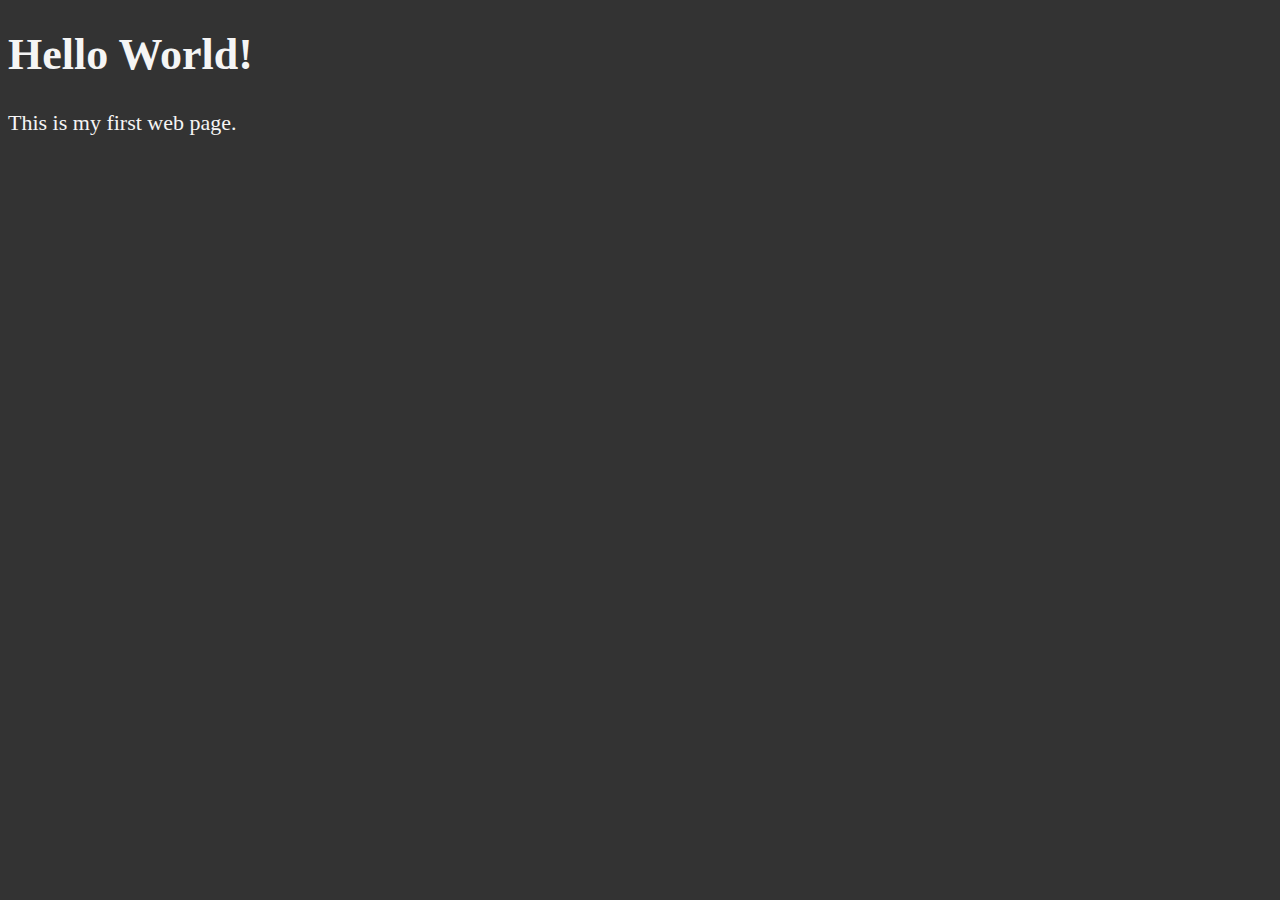
<file: Chapter-01/index.html>
<!DOCTYPE html>
<html lang="en">
    
    <head>
        <meta charset="UTF-8">
        <title>My First Web Page</title>
        <style>
            html {
                font-size: 22px;
            }

            body {
                background-color: #333;
                color: whitesmoke;
            }
        </style>
    </head>
    
    <body>
        <h1>Hello World!</h1>
        <p>This is my first web page.</p>
    </body>

</html>
</file>
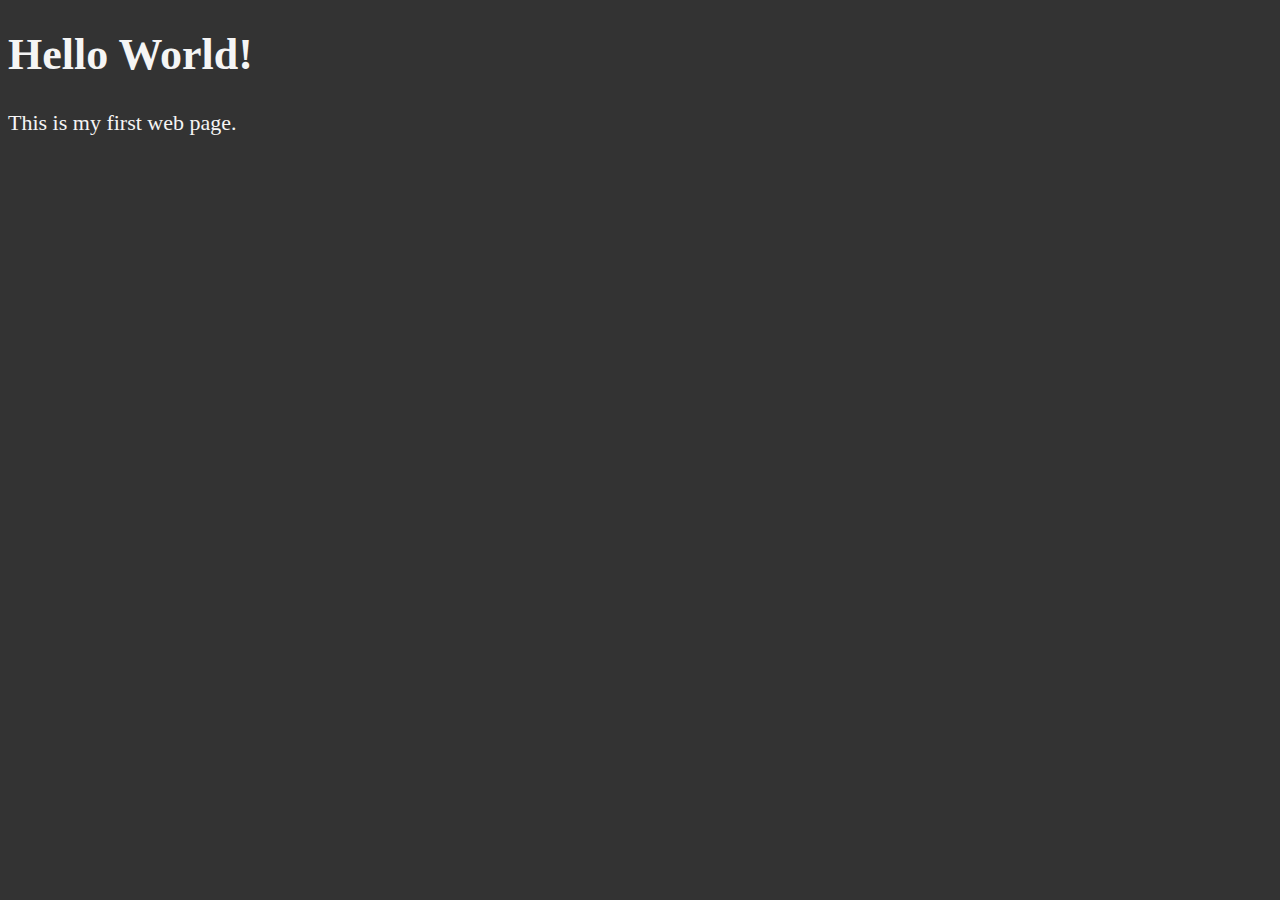
<file: Chapter-02/index.html>
<!DOCTYPE html>
<html lang="en">

    <head>
        <meta charset="UTF-8">
        <meta name="author" content="Aniket Varnekar">
        <meta name="description" content="This page contains all the things I am learning how to create as I learn HTML.">
        <title>My First Web Page</title>
        <link rel="icon" href="html5.png" type="image/x-icon">
        <link rel="stylesheet" href="main.css" type="text/css">
    </head>

    <body>
        <h1>Hello World!</h1>
        <p>This is my first web page.</p>
    </body>

</html>
</file>
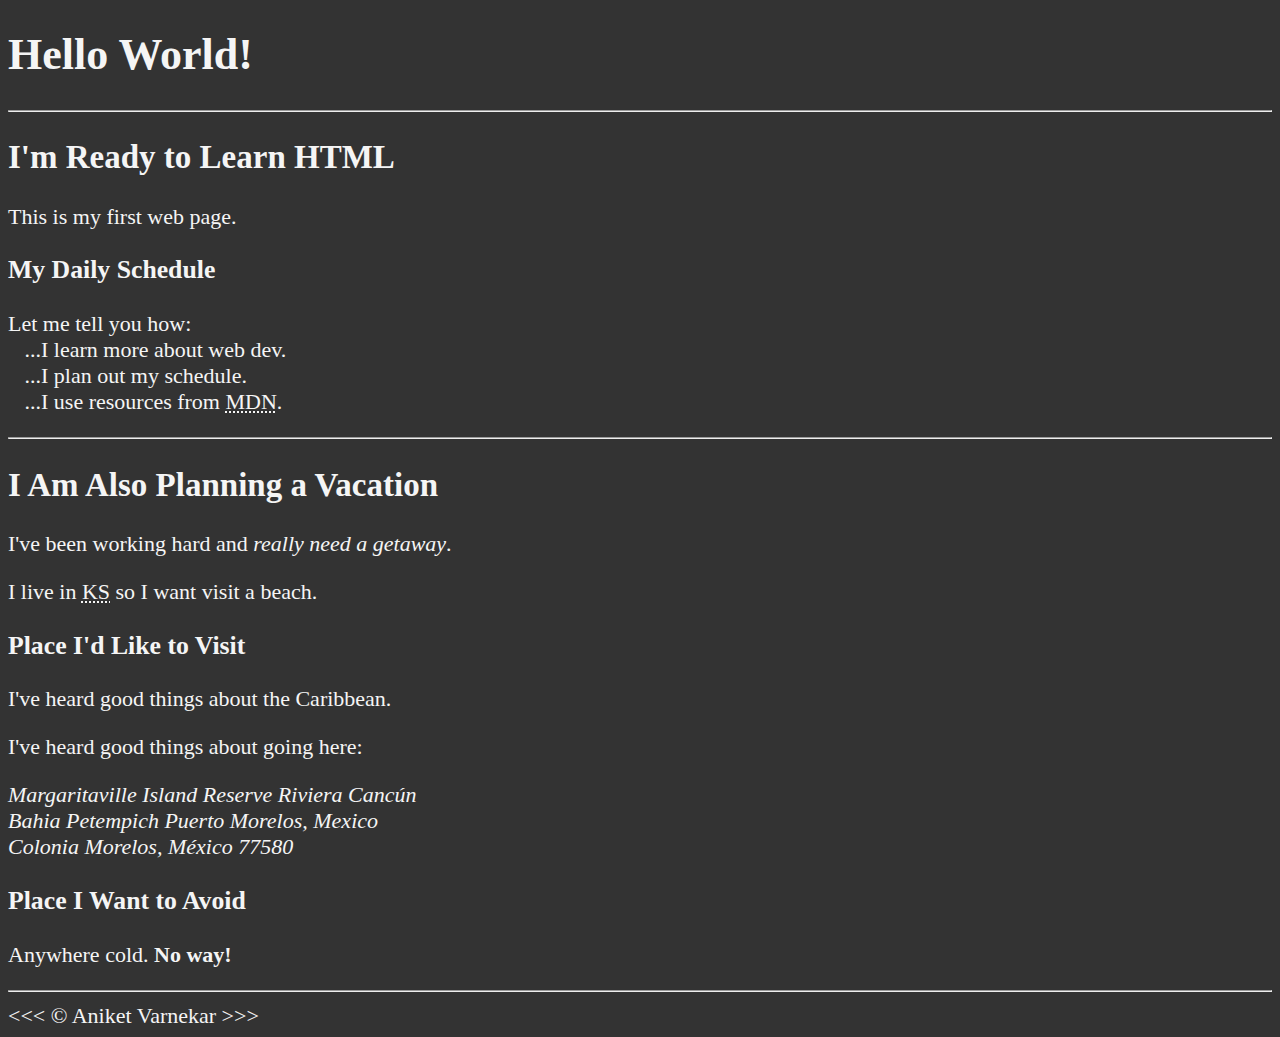
<file: Chapter-03/index.html>
<!DOCTYPE html>
<html lang="en">

    <head>
        <meta charset="UTF-8">
        <meta name="author" content="Aniket Varnekar">
        <meta name="description" content="This page contains all the things I am learning how to create as I learn HTML.">
        <title>My First Web Page</title>
        <link rel="icon" href="html5.png" type="image/x-icon">
        <link rel="stylesheet" href="main.css" type="text/css">
    </head>

    <body>
        <h1>Hello World!</h1>

        <hr>

        <h2>I'm Ready to Learn HTML</h2>
        <p>This is my first web page.</p>

        <h3>My Daily Schedule</h3>
        <p>Let me tell you how:
            <br>&nbsp;&nbsp;&nbsp;...I learn more about web dev.
            <br>&nbsp;&nbsp;&nbsp;...I plan out my schedule.
            <br>&nbsp;&nbsp;&nbsp;...I use resources from <abbr title="Mozilla Developer Network">MDN</abbr>.
        </p>

        <hr>

        <h2>I Am Also Planning a Vacation</h2>
        <p>I've been working hard and <em>really need a getaway</em>.</p>
        <p>I live in <abbr title="Kansas">KS</abbr> so I want visit a beach.</p>

        <h3>Place I'd Like to Visit</h3>
        <p>I've heard good things about the Caribbean.</p>
        <p>I've heard good things about going here:</p>
        <address>
            Margaritaville Island Reserve Riviera Cancún<br>
            Bahia Petempich Puerto Morelos, Mexico<br>
            Colonia Morelos, México 77580
        </address>

        <!-- TODO: Add more places -->
        <h3>Place I Want to Avoid</h3>
        <p>Anywhere cold. <strong>No way!</strong></p>

        <hr>
        &lt;&lt;&lt; &copy; Aniket Varnekar &gt;&gt;&gt;
    </body>

</html>
</file>
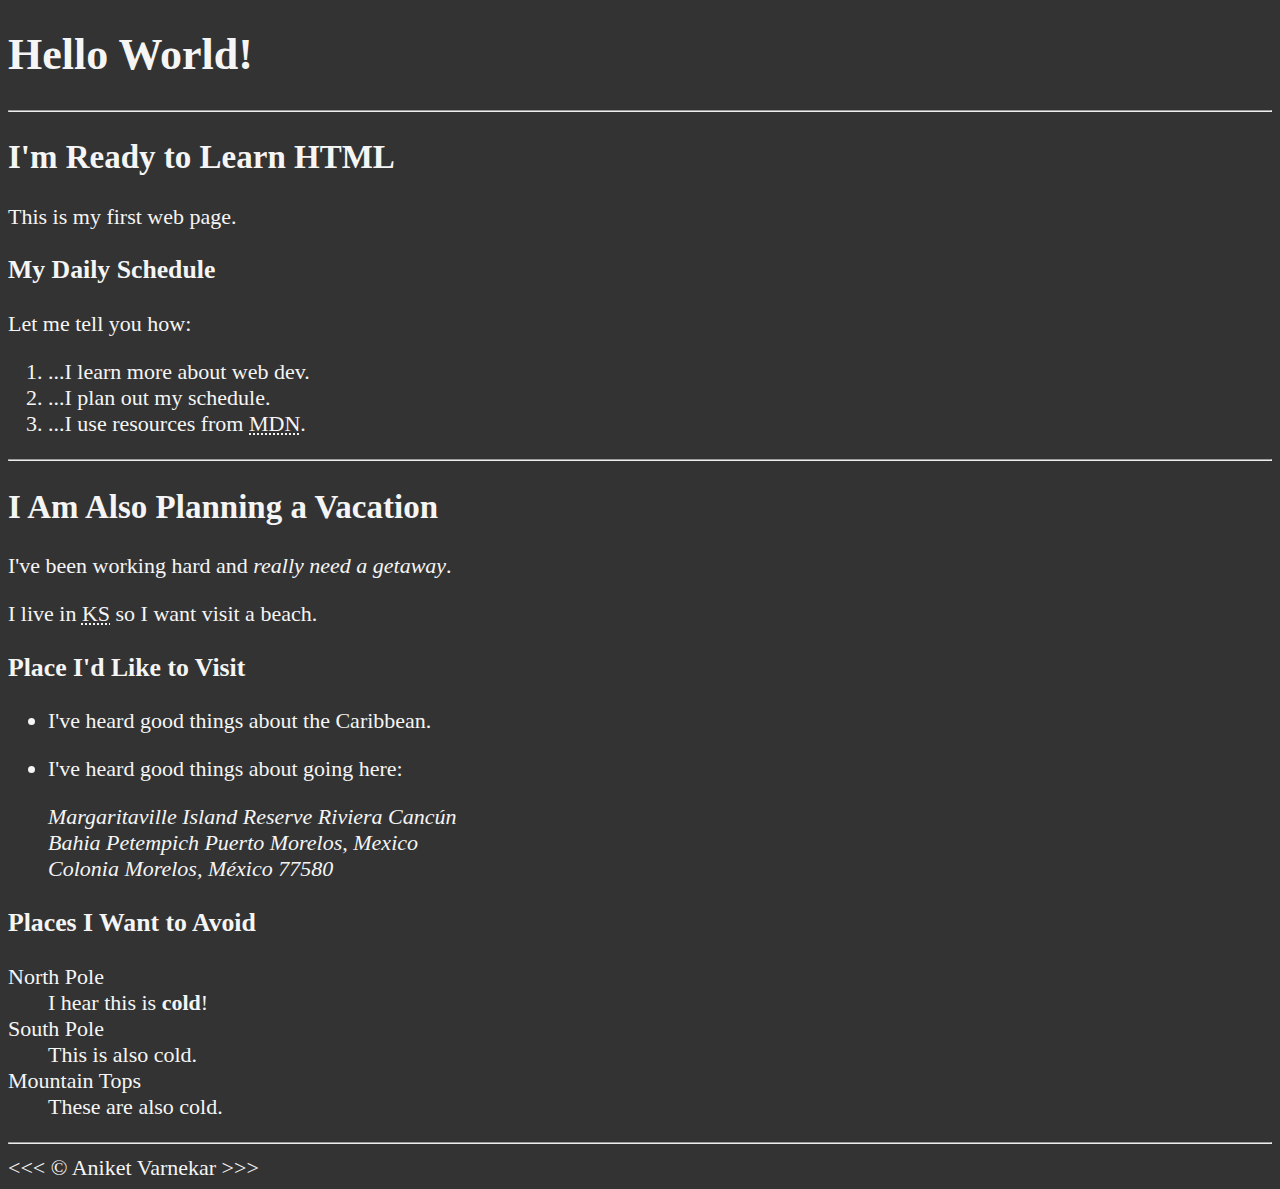
<file: Chapter-04/index.html>
<!DOCTYPE html>
<html lang="en">

    <head>
        <meta charset="UTF-8">
        <meta name="author" content="Aniket Varnekar">
        <meta name="description" content="This page contains all the things I am learning how to create as I learn HTML.">
        <title>My First Web Page</title>
        <link rel="icon" href="html5.png" type="image/x-icon">
        <link rel="stylesheet" href="main.css" type="text/css">
    </head>

    <body>
        <h1>Hello World!</h1>

        <hr>

        <h2>I'm Ready to Learn HTML</h2>
        <p>This is my first web page.</p>

        <h3>My Daily Schedule</h3>
        <p>Let me tell you how:</p>
        <ol>
            <li>...I learn more about web dev.</li>
            <li>...I plan out my schedule.</li>
            <li>...I use resources from <abbr title="Mozilla Developer Network">MDN</abbr>.</li>
        </ol>

        <hr>

        <h2>I Am Also Planning a Vacation</h2>
        <p>I've been working hard and <em>really need a getaway</em>.</p>
        <p>I live in <abbr title="Kansas">KS</abbr> so I want visit a beach.</p>

        <h3>Place I'd Like to Visit</h3>
        <ul>
            <li>
                <p>I've heard good things about the Caribbean.</p>
            </li>
            <li>
                <p>I've heard good things about going here:</p>
                <address>
                    Margaritaville Island Reserve Riviera Cancún<br>
                    Bahia Petempich Puerto Morelos, Mexico<br>
                    Colonia Morelos, México 77580
                </address>
            </li>
        </ul>

        <!-- TODO: Add more places -->
        <h3>Places I Want to Avoid</h3>
        <dl>
            <dt>North Pole</dt>
            <dd>I hear this is <strong>cold</strong>!</dd>

            <dt>South Pole</dt>
            <dd>This is also cold.</dd>

            <dt>Mountain Tops</dt>
            <dd>These are also cold.</dd>
        </dl>

        <hr>
        &lt;&lt;&lt; &copy; Aniket Varnekar &gt;&gt;&gt;
    </body>

</html>
</file>
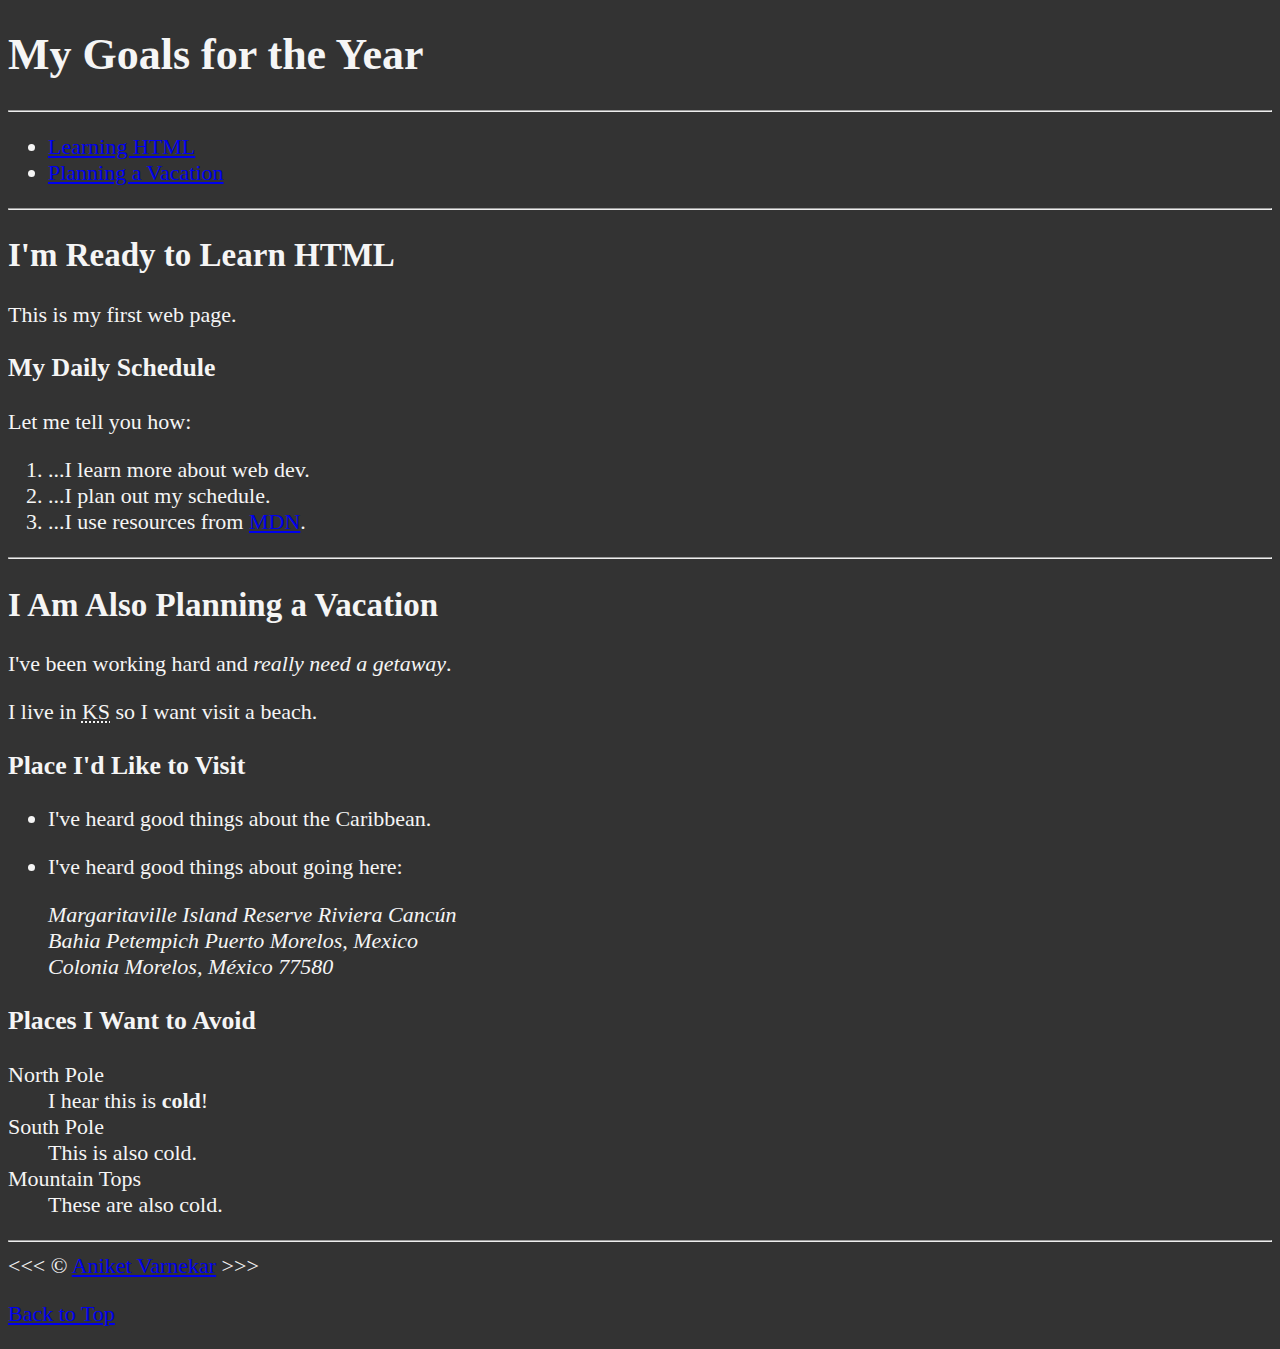
<file: Chapter-05/index.html>
<!DOCTYPE html>
<html lang="en">

    <head>
        <meta charset="UTF-8">
        <meta name="author" content="Aniket Varnekar">
        <meta name="description" content="This page contains all the things I am learning how to create as I learn HTML.">
        <title>My First Web Page</title>
        <link rel="icon" href="html5.png" type="image/x-icon">
        <link rel="stylesheet" href="main.css" type="text/css">
    </head>

    <body>
        <h1>My Goals for the Year</h1>

        <hr>

        <nav>
            <ul>
                <li>
                    <a href="#html">Learning HTML</a>
                </li>
                <li>
                    <a href="#vacation">Planning a Vacation</a>
                </li>
            </ul>
        </nav>

        <hr>

        <section id="html">
            <h2>I'm Ready to Learn HTML</h2>
            <p>This is my first web page.</p>

            <h3>My Daily Schedule</h3>
            <p>Let me tell you how:</p>
            <ol>
                <li>...I learn more about web dev.</li>
                <li>...I plan out my schedule.</li>
                <li>...I use resources from <abbr title="Mozilla Developer Network"><a href="https://developer.mozilla.org">MDN</a></abbr>.</li>
            </ol>
        </section>
        
        <hr>

        <section id="vacation">
            <h2>I Am Also Planning a Vacation</h2>
            <p>I've been working hard and <em>really need a getaway</em>.</p>
            <p>I live in <abbr title="Kansas">KS</abbr> so I want visit a beach.</p>

            <h3>Place I'd Like to Visit</h3>
            <ul>
                <li>
                    <p>I've heard good things about the Caribbean.</p>
                </li>
                <li>
                    <p>I've heard good things about going here:</p>
                    <address>
                        Margaritaville Island Reserve Riviera Cancún<br>
                        Bahia Petempich Puerto Morelos, Mexico<br>
                        Colonia Morelos, México 77580
                    </address>
                </li>
            </ul>

            <!-- TODO: Add more places -->
            <h3>Places I Want to Avoid</h3>
            <dl>
                <dt>North Pole</dt>
                <dd>I hear this is <strong>cold</strong>!</dd>

                <dt>South Pole</dt>
                <dd>This is also cold.</dd>

                <dt>Mountain Tops</dt>
                <dd>These are also cold.</dd>
            </dl>
        </section>

        <hr>
        &lt;&lt;&lt; &copy; <a href="about.html">Aniket Varnekar</a> &gt;&gt;&gt;
        <p>
            <a href="#">Back to Top</a>
        </p>
    </body>

</html>
</file>
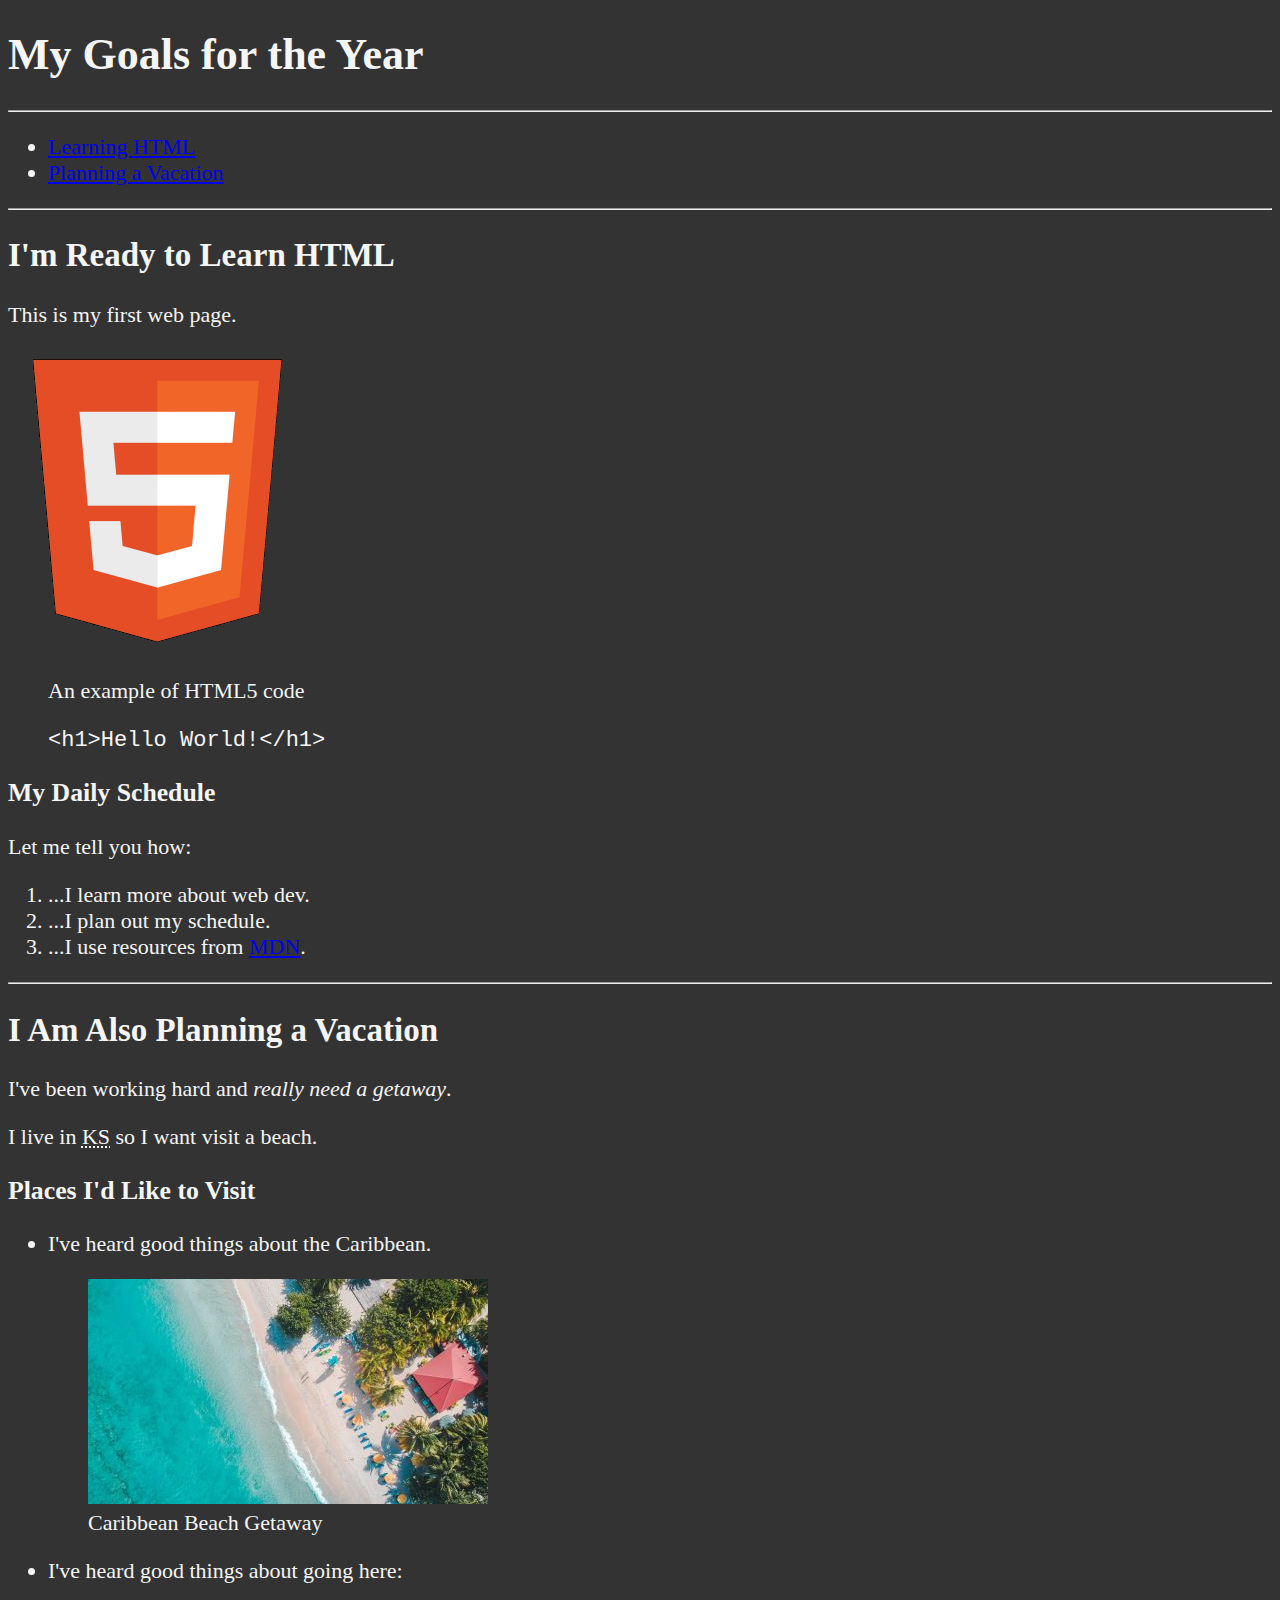
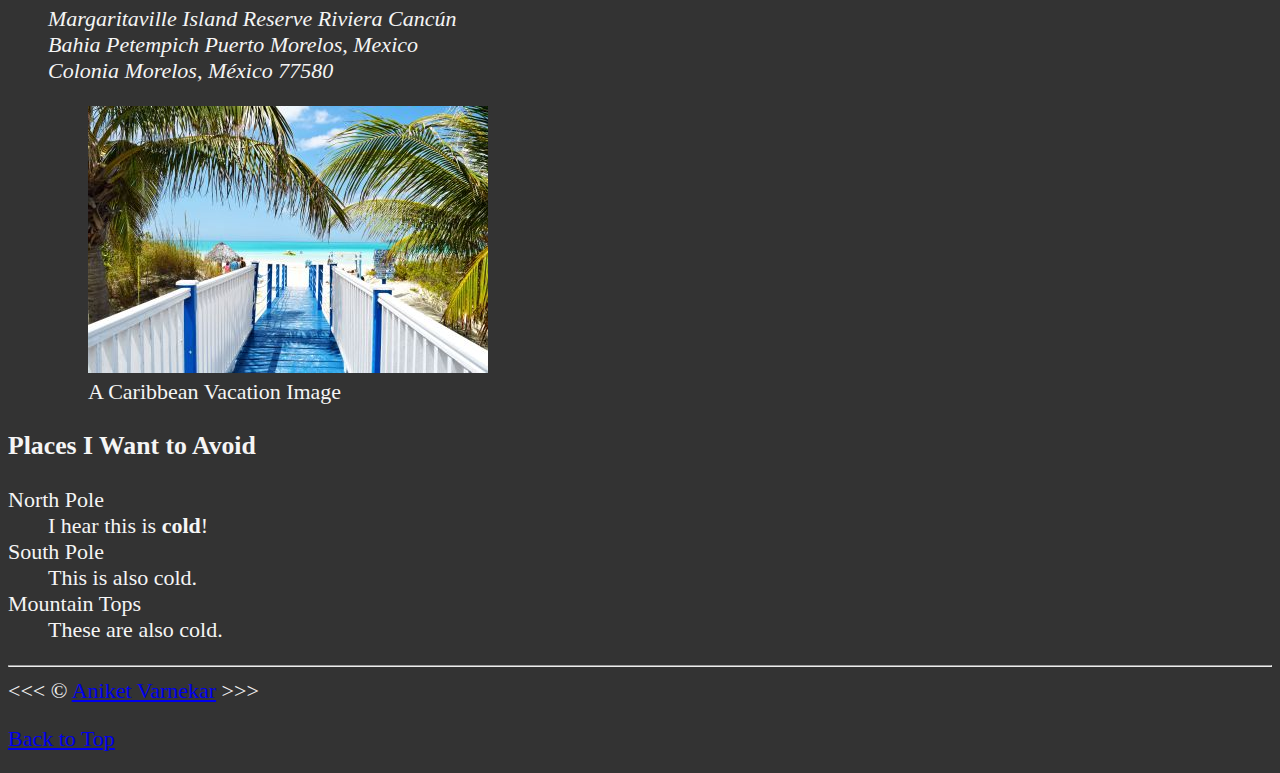
<file: Chapter-06/index.html>
<!DOCTYPE html>
<html lang="en">

    <head>
        <meta charset="UTF-8">
        <meta name="author" content="Aniket Varnekar">
        <meta name="description" content="This page contains all the things I am learning how to create as I learn HTML.">
        <title>My First Web Page</title>
        <link rel="icon" href="html5.png" type="image/x-icon">
        <link rel="stylesheet" href="main.css" type="text/css">
    </head>

    <body>
        <h1>My Goals for the Year</h1>

        <hr>

        <nav>
            <ul>
                <li>
                    <a href="#html">Learning HTML</a>
                </li>
                <li>
                    <a href="#vacation">Planning a Vacation</a>
                </li>
            </ul>
        </nav>

        <hr>

        <section id="html">
            <h2>I'm Ready to Learn HTML</h2>
            <p>This is my first web page.</p>
            <img src="img/html_logo_300x300.png" alt="HTML5 Logo" title="I am learning HTML5" width="300" height="300">
            <figure>
                <figcaption>An example of HTML5 code</figcaption>
                <p>
                    <code>&lt;h1&gt;Hello World!&lt;/h1&gt;</code>
                </p>
            </figure>
            <h3>My Daily Schedule</h3>
            <p>Let me tell you how:</p>
            <ol>
                <li>...I learn more about web dev.</li>
                <li>...I plan out my schedule.</li>
                <li>...I use resources from <abbr title="Mozilla Developer Network"><a href="https://developer.mozilla.org">MDN</a></abbr>.</li>
            </ol>
        </section>
        
        <hr>

        <section id="vacation">
            <h2>I Am Also Planning a Vacation</h2>
            <p>I've been working hard and <em>really need a getaway</em>.</p>
            <p>I live in <abbr title="Kansas">KS</abbr> so I want visit a beach.</p>

            <h3>Places I'd Like to Visit</h3>
            <ul>
                <li>
                    <p>I've heard good things about the Caribbean.</p>
                    <figure>
                        <img src="img/caribbean.jpg" alt="Caribbean Beach" title="I want to visit a Caribbean beach." width="400" height="225" loading="lazy">
                        <figcaption>
                            Caribbean Beach Getaway
                        </figcaption>
                    </figure>
                </li>
                <li>
                    <p>I've heard good things about going here:</p>
                    <address>
                        Margaritaville Island Reserve Riviera Cancún<br>
                        Bahia Petempich Puerto Morelos, Mexico<br>
                        Colonia Morelos, México 77580
                    </address>
                    <figure>
                        <img src="img/vacation.jpg" alt="Cancun Vacation" title="It's 5 o'Clock Somewhere!" loading="lazy" width="400" height="267">
                        <figcaption>
                            A Caribbean Vacation Image
                        </figcaption>
                    </figure>
                </li>
            </ul>

            <!-- TODO: Add more places -->
            <h3>Places I Want to Avoid</h3>
            <dl>
                <dt>North Pole</dt>
                <dd>I hear this is <strong>cold</strong>!</dd>

                <dt>South Pole</dt>
                <dd>This is also cold.</dd>

                <dt>Mountain Tops</dt>
                <dd>These are also cold.</dd>
            </dl>
        </section>

        <hr>
        &lt;&lt;&lt; &copy; <a href="about.html">Aniket Varnekar</a> &gt;&gt;&gt;
        <p>
            <a href="#">Back to Top</a>
        </p>
    </body>

</html>
</file>
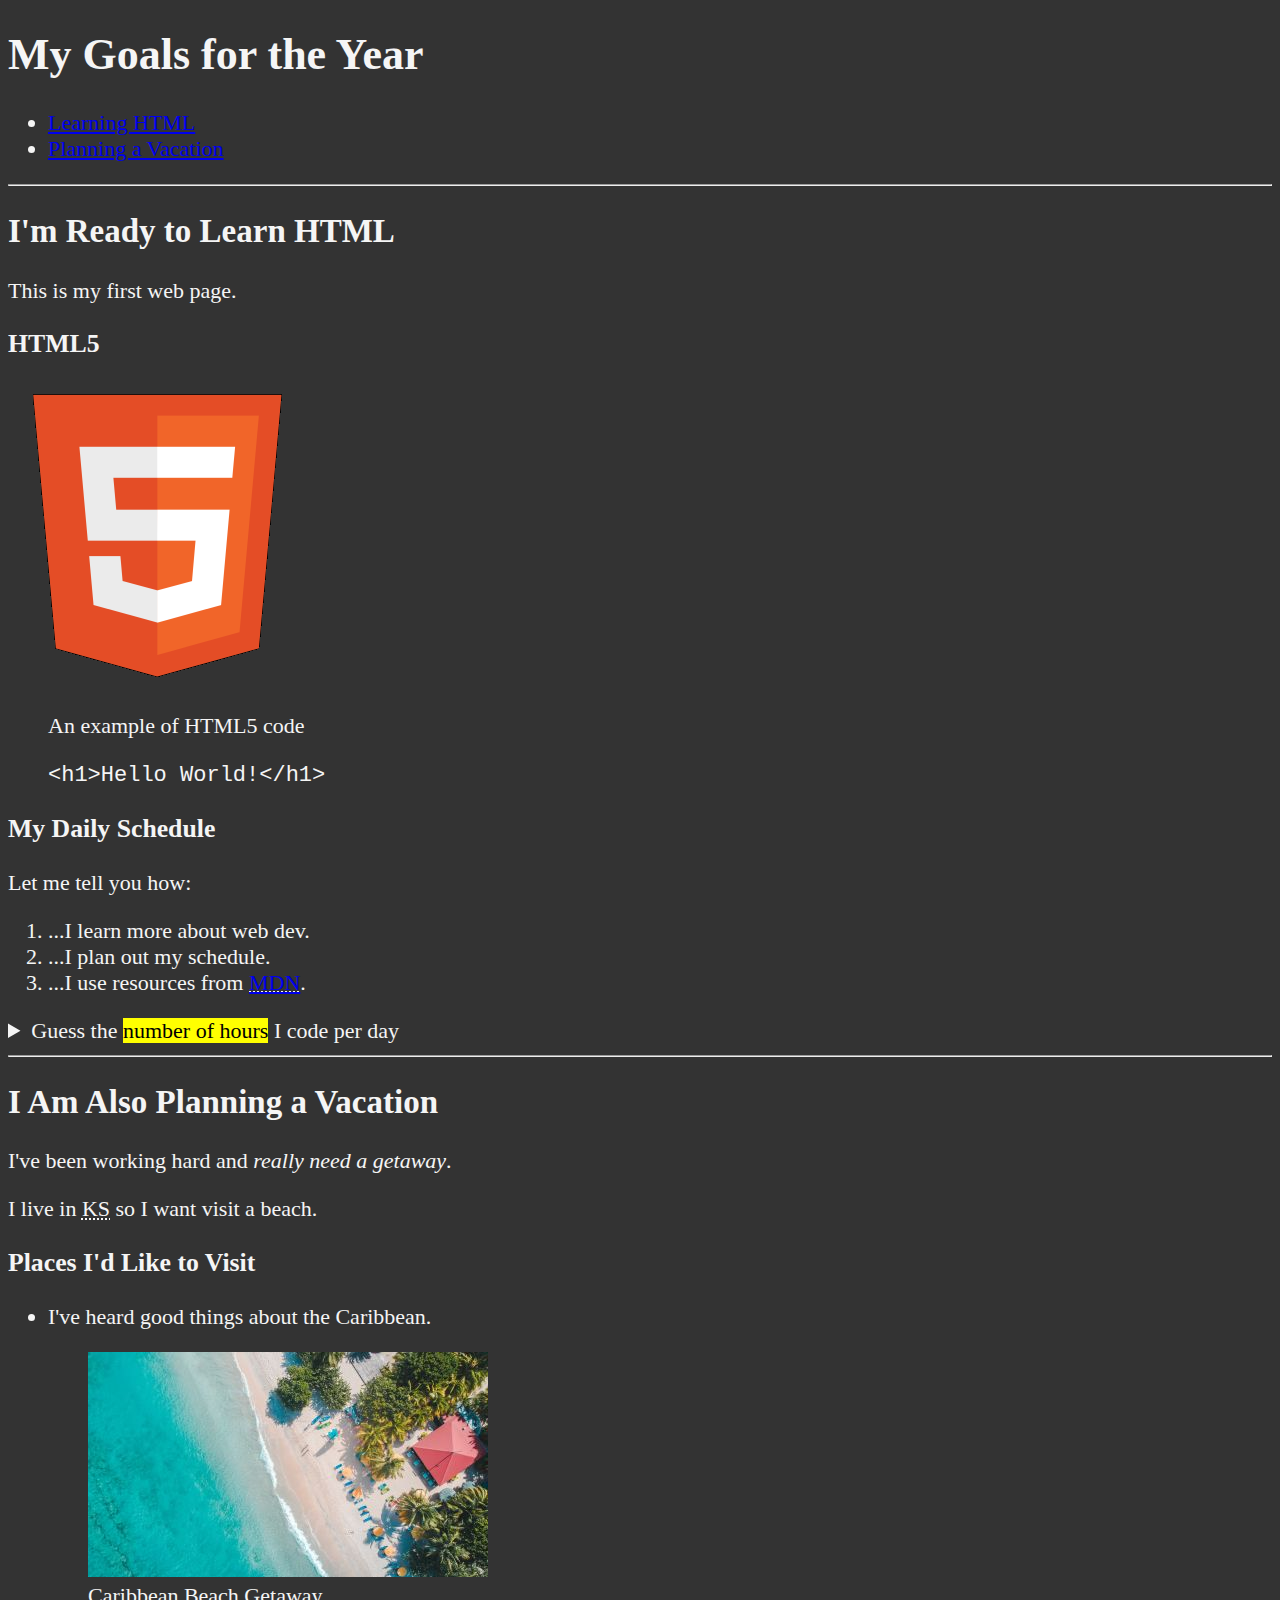
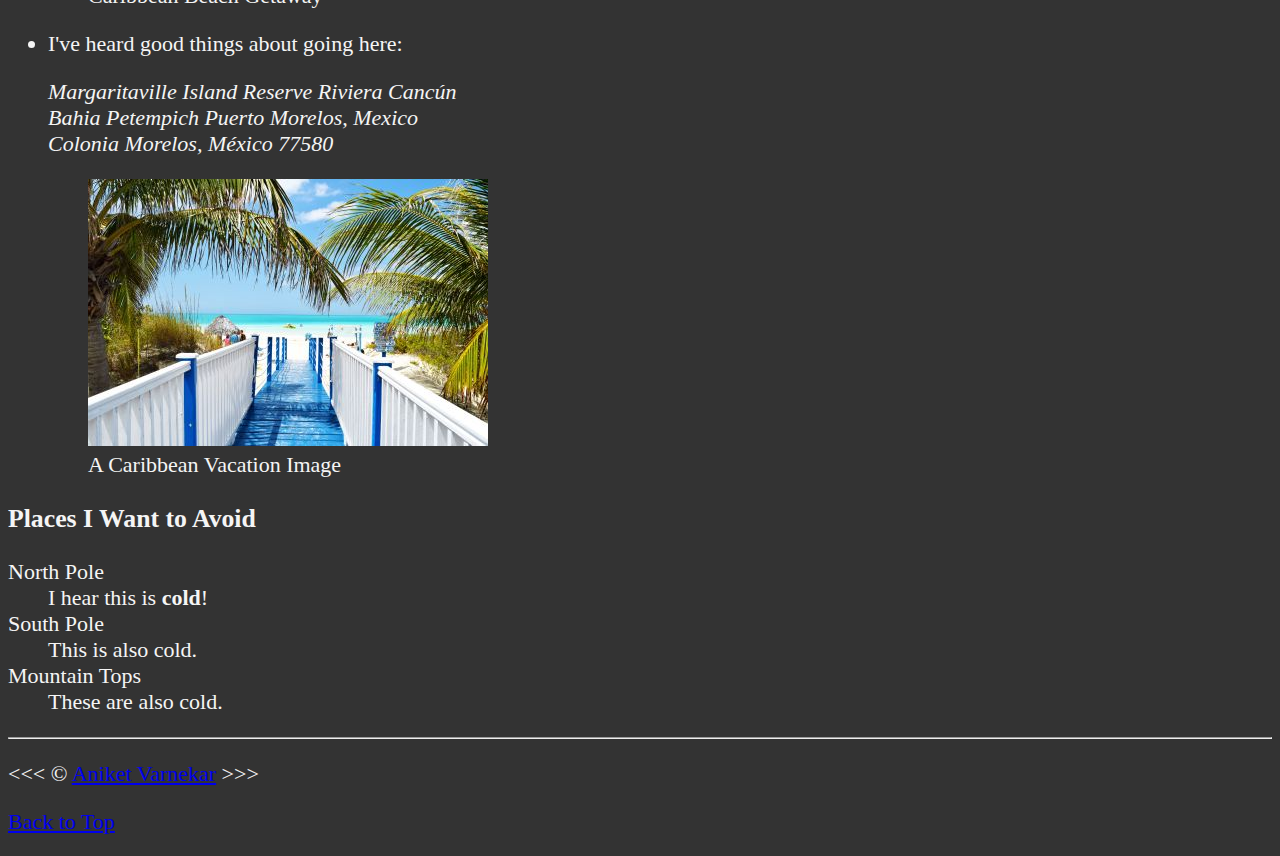
<file: Chapter-07/index.html>
<!DOCTYPE html>
<html lang="en">

    <head>
        <meta charset="UTF-8">
        <meta name="author" content="Aniket Varnekar">
        <meta name="description" content="This page contains all the things I am learning how to create as I learn HTML.">
        <title>My First Web Page</title>
        <link rel="icon" href="html5.png" type="image/x-icon">
        <link rel="stylesheet" href="main.css" type="text/css">
    </head>

    <body>
        <header>
            <h1>My Goals for the Year</h1>

            <nav aria-label="primary-navigation">
                <ul>
                    <li>
                        <a href="#html">Learning HTML</a>
                    </li>
                    <li>
                        <a href="#vacation">Planning a Vacation</a>
                    </li>
                </ul>
            </nav>
        </header>

        <hr>

        <main>
            <article id="html">
                <h2>I'm Ready to Learn HTML</h2>
                <p>This is my first web page.</p>
                <section>
                    <h3>HTML5</h3>
                    <img src="img/html_logo_300x300.png" alt="HTML5 Logo" title="I am learning HTML5" width="300" height="300">
                    <figure>
                        <figcaption>An example of HTML5 code</figcaption>
                        <p>
                            <code>&lt;h1&gt;Hello World!&lt;/h1&gt;</code>
                        </p>
                    </figure>
                </section>
                <section>
                    <h3>My Daily Schedule</h3>
                    <p>Let me tell you how:</p>
                    <ol>
                        <li>...I learn more about web dev.</li>
                        <li>...I plan out my schedule.</li>
                        <li>...I use resources from <abbr title="Mozilla Developer Network"><a href="https://developer.mozilla.org">MDN</a></abbr>.</li>
                    </ol>
                    <aside>
                        <details>
                            <summary>
                                Guess the <mark>number of hours</mark> I code per day
                            </summary>
                            <p>I start at <time datetime="08:00">8 am</time> and I write code for <time datetime="PT3H">3 hours</time> every morning.</p>
                        </details>
                    </aside>
                </section>
            </article>
            
            <hr>

            <article id="vacation">
                <h2>I Am Also Planning a Vacation</h2>
                <p>I've been working hard and <em>really need a getaway</em>.</p>
                <p>I live in <abbr title="Kansas">KS</abbr> so I want visit a beach.</p>

                <section>
                    <h3>Places I'd Like to Visit</h3>
                    <ul>
                        <li>
                            <p>I've heard good things about the Caribbean.</p>
                            <figure>
                                <img src="img/caribbean.jpg" alt="Caribbean Beach" title="I want to visit a Caribbean beach." width="400" height="225" loading="lazy">
                                <figcaption>
                                    Caribbean Beach Getaway
                                </figcaption>
                            </figure>
                        </li>
                        <li>
                            <p>I've heard good things about going here:</p>
                            <address>
                                Margaritaville Island Reserve Riviera Cancún<br>
                                Bahia Petempich Puerto Morelos, Mexico<br>
                                Colonia Morelos, México 77580
                            </address>
                            <figure>
                                <img src="img/vacation.jpg" alt="Cancun Vacation" title="It's 5 o'Clock Somewhere!" loading="lazy" width="400" height="267">
                                <figcaption>
                                    A Caribbean Vacation Image
                                </figcaption>
                            </figure>
                        </li>
                    </ul>
                </section>
                <!-- TODO: Add more places -->
                <section>
                    <h3>Places I Want to Avoid</h3>
                    <dl>
                        <dt>North Pole</dt>
                        <dd>I hear this is <strong>cold</strong>!</dd>

                        <dt>South Pole</dt>
                        <dd>This is also cold.</dd>

                        <dt>Mountain Tops</dt>
                        <dd>These are also cold.</dd>
                    </dl>
                </section>
            </article>
        </main>
        <hr>
        <footer>
            <p>
                &lt;&lt;&lt; &copy; <a href="about.html">Aniket Varnekar</a> &gt;&gt;&gt;
            </p>
            <p>
                <a href="#">Back to Top</a>
            </p>
        </footer>
    </body>

</html>
</file>
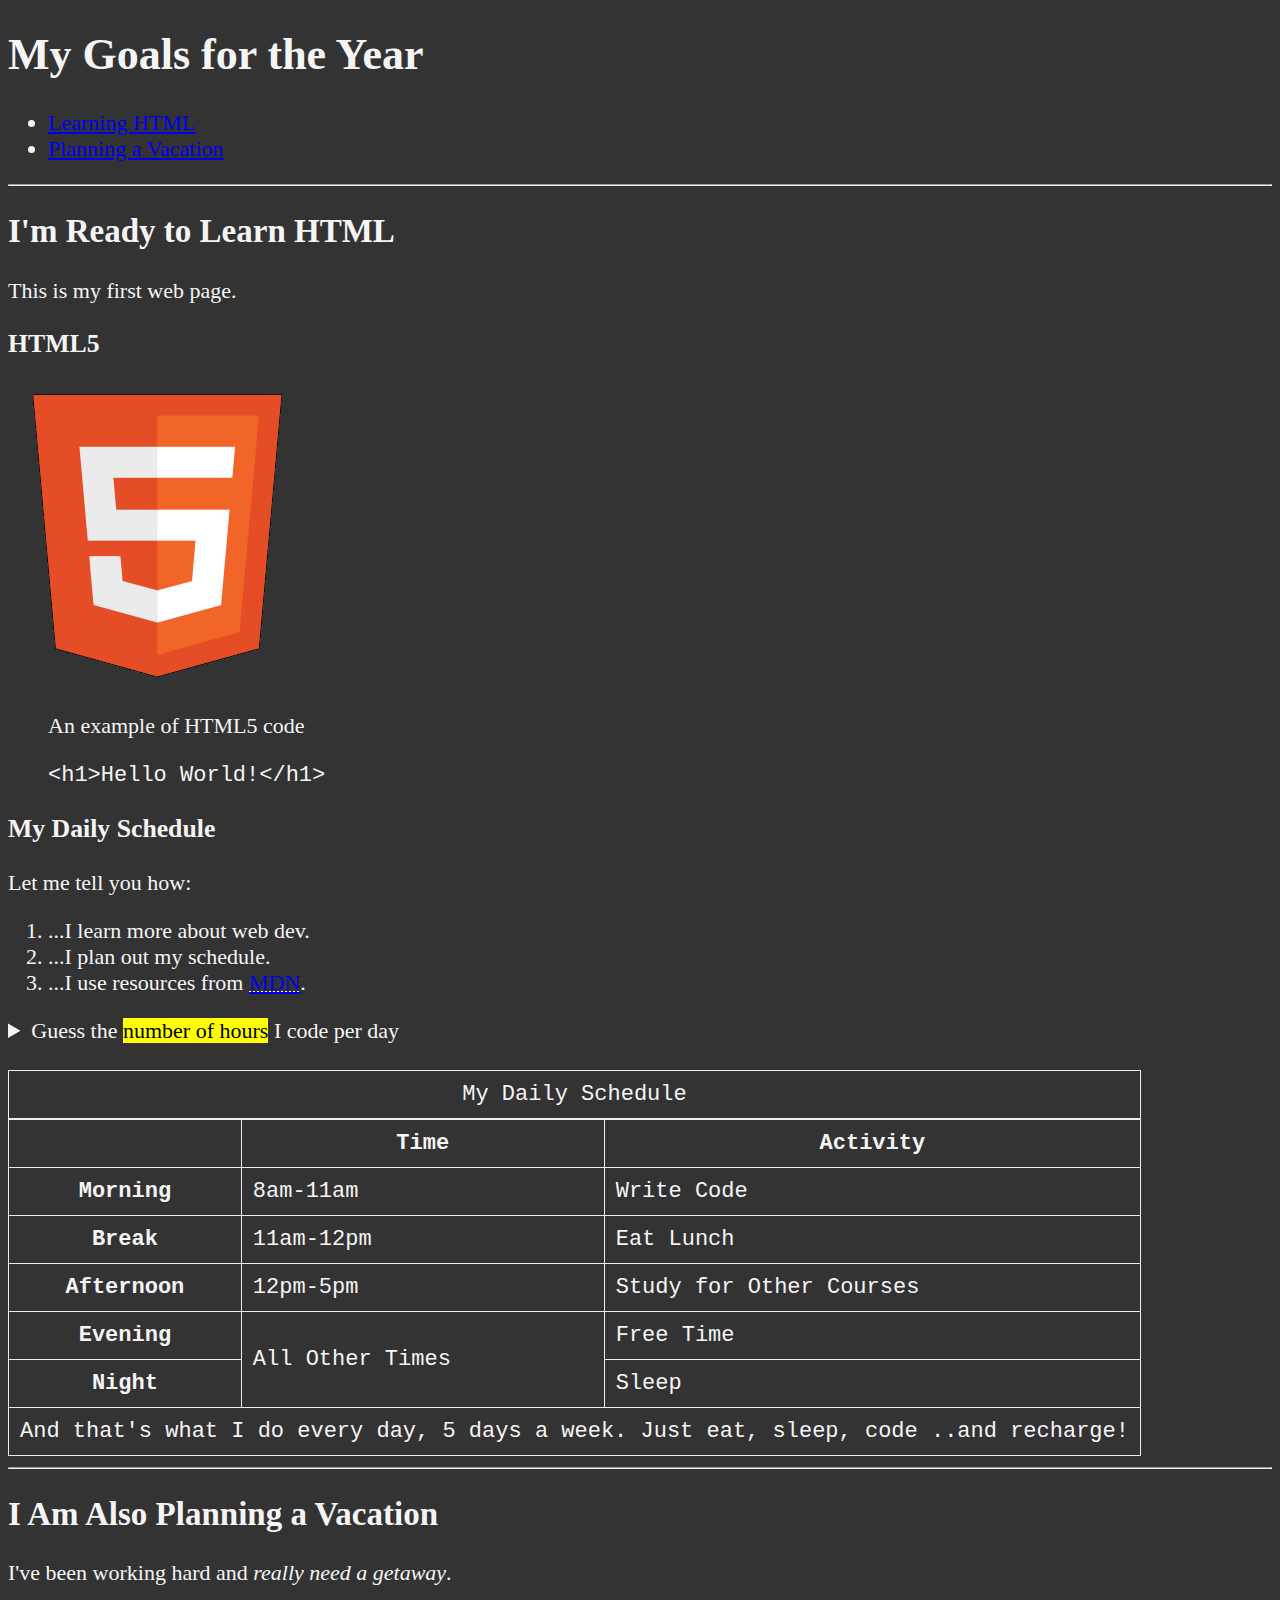
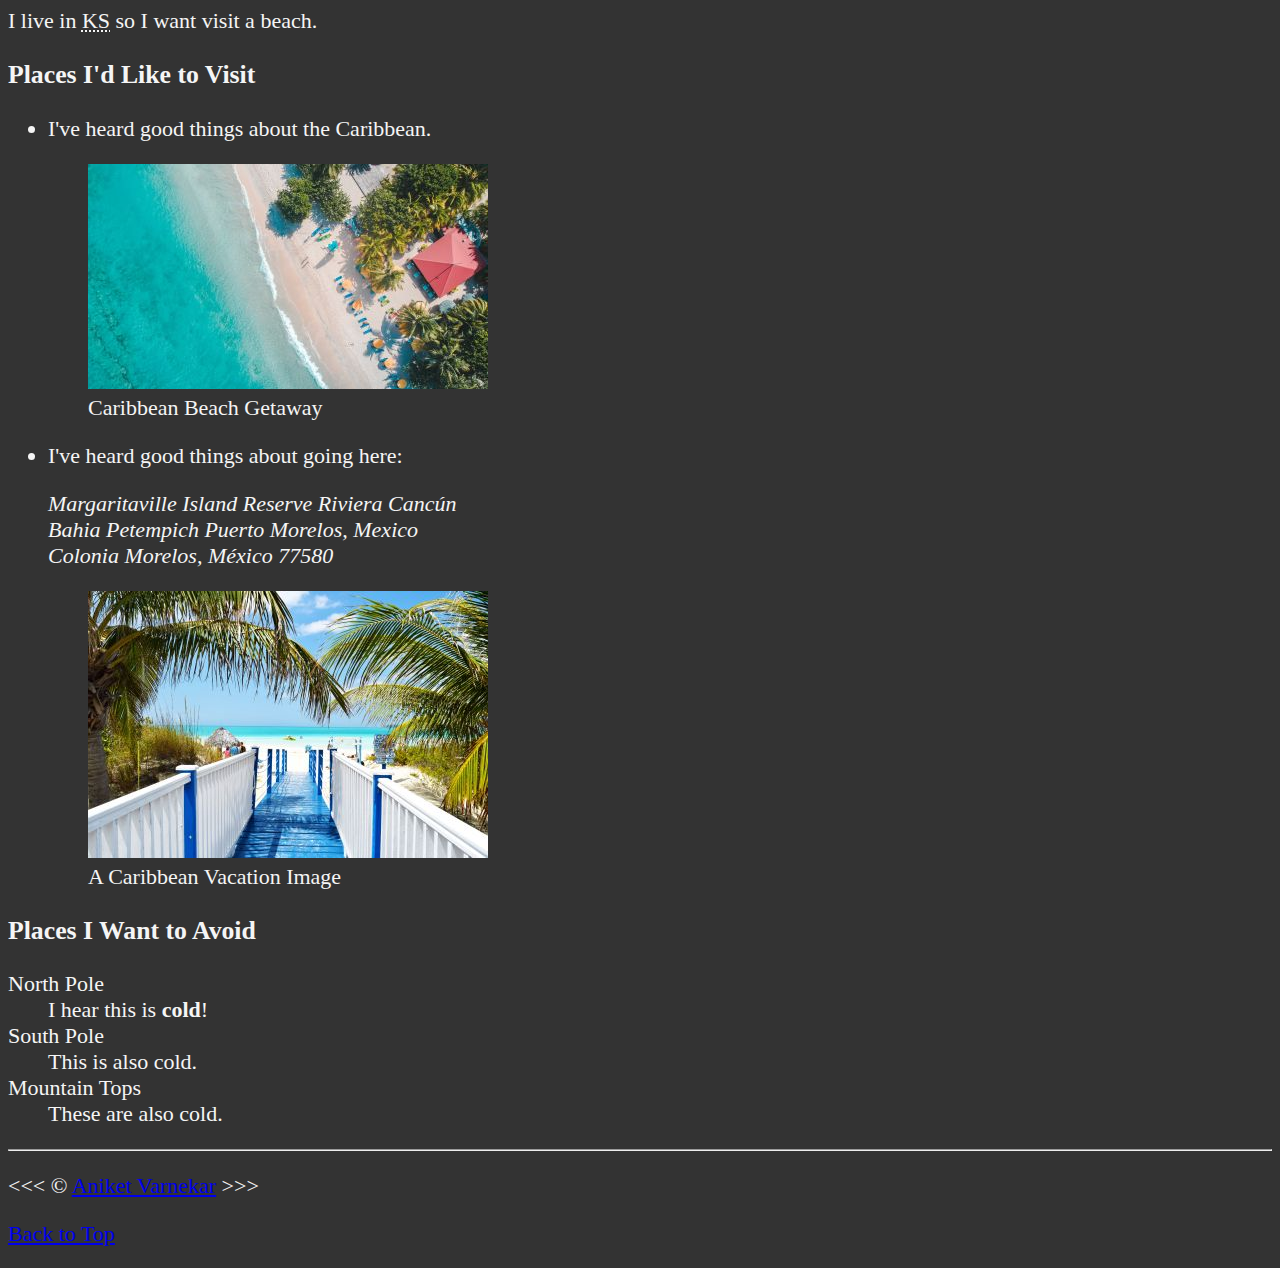
<file: Chapter-08/index.html>
<!DOCTYPE html>
<html lang="en">

    <head>
        <meta charset="UTF-8">
        <meta name="author" content="Aniket Varnekar">
        <meta name="description" content="This page contains all the things I am learning how to create as I learn HTML.">
        <title>My First Web Page</title>
        <link rel="icon" href="html5.png" type="image/x-icon">
        <link rel="stylesheet" href="main.css" type="text/css">
    </head>

    <body>
        <header>
            <h1>My Goals for the Year</h1>

            <nav aria-label="primary-navigation">
                <ul>
                    <li>
                        <a href="#html">Learning HTML</a>
                    </li>
                    <li>
                        <a href="#vacation">Planning a Vacation</a>
                    </li>
                </ul>
            </nav>
        </header>

        <hr>

        <main>
            <article id="html">
                <h2>I'm Ready to Learn HTML</h2>
                <p>This is my first web page.</p>
                <section>
                    <h3>HTML5</h3>
                    <img src="img/html_logo_300x300.png" alt="HTML5 Logo" title="I am learning HTML5" width="300" height="300">
                    <figure>
                        <figcaption>An example of HTML5 code</figcaption>
                        <p>
                            <code>&lt;h1&gt;Hello World!&lt;/h1&gt;</code>
                        </p>
                    </figure>
                </section>
                <section>
                    <h3>My Daily Schedule</h3>
                    <p>Let me tell you how:</p>
                    <ol>
                        <li>...I learn more about web dev.</li>
                        <li>...I plan out my schedule.</li>
                        <li>...I use resources from <abbr title="Mozilla Developer Network"><a href="https://developer.mozilla.org">MDN</a></abbr>.</li>
                    </ol>
                    <aside>
                        <details>
                            <summary>
                                Guess the <mark>number of hours</mark> I code per day
                            </summary>
                            <p>I start at <time datetime="08:00">8 am</time> and I write code for <time datetime="PT3H">3 hours</time> every morning.</p>
                        </details>
                    </aside>
                    <br>
                    <table>
                        <caption>My Daily Schedule</caption>
                        <thead>
                            <tr>
                                <th>&nbsp;</th>
                                <th scope="col">Time</th>
                                <th scope="col">Activity</th>
                            </tr>
                        </thead>
                        <tbody>
                            <tr>
                                <th scope="row">Morning</th>
                                <td>
                                    <time datetime="08:00">8am</time>-<time datetime="11:00">11am</time>
                                </td>
                                <td>Write Code</td>
                            </tr>
                            <tr>
                                <th scope="row">Break</th>
                                <td>
                                    <time datetime="11:00">11am</time>-<time datetime="12:00">12pm</time>
                                </td>
                                <td>Eat Lunch</td>
                            </tr>
                            <tr>
                                <th scope="row">Afternoon</th>
                                <td>
                                    <time datetime="12:00">12pm</time>-<time datetime="17:00">5pm</time>
                                </td>
                                <td>Study for Other Courses</td>
                            </tr>
                            <tr>
                                <th scope="row">Evening</th>
                                <td rowspan="2">All Other Times</td>
                                <td>Free Time</td>
                            </tr>
                            <tr>
                                <th scope="row">Night</th>
                                <td>Sleep</td>
                            </tr>
                        </tbody>
                        <tfoot>
                            <tr>
                                <td colspan="3">And that's what I do every day, 5 days a week. Just eat, sleep, code ..and recharge!</td>
                            </tr>
                        </tfoot>
                    </table>
                </section>
            </article>
            
            <hr>

            <article id="vacation">
                <h2>I Am Also Planning a Vacation</h2>
                <p>I've been working hard and <em>really need a getaway</em>.</p>
                <p>I live in <abbr title="Kansas">KS</abbr> so I want visit a beach.</p>

                <section>
                    <h3>Places I'd Like to Visit</h3>
                    <ul>
                        <li>
                            <p>I've heard good things about the Caribbean.</p>
                            <figure>
                                <img src="img/caribbean.jpg" alt="Caribbean Beach" title="I want to visit a Caribbean beach." width="400" height="225" loading="lazy">
                                <figcaption>
                                    Caribbean Beach Getaway
                                </figcaption>
                            </figure>
                        </li>
                        <li>
                            <p>I've heard good things about going here:</p>
                            <address>
                                Margaritaville Island Reserve Riviera Cancún<br>
                                Bahia Petempich Puerto Morelos, Mexico<br>
                                Colonia Morelos, México 77580
                            </address>
                            <figure>
                                <img src="img/vacation.jpg" alt="Cancun Vacation" title="It's 5 o'Clock Somewhere!" loading="lazy" width="400" height="267">
                                <figcaption>
                                    A Caribbean Vacation Image
                                </figcaption>
                            </figure>
                        </li>
                    </ul>
                </section>
                <!-- TODO: Add more places -->
                <section>
                    <h3>Places I Want to Avoid</h3>
                    <dl>
                        <dt>North Pole</dt>
                        <dd>I hear this is <strong>cold</strong>!</dd>

                        <dt>South Pole</dt>
                        <dd>This is also cold.</dd>

                        <dt>Mountain Tops</dt>
                        <dd>These are also cold.</dd>
                    </dl>
                </section>
            </article>
        </main>
        <hr>
        <footer>
            <p>
                &lt;&lt;&lt; &copy; <a href="about.html">Aniket Varnekar</a> &gt;&gt;&gt;
            </p>
            <p>
                <a href="#">Back to Top</a>
            </p>
        </footer>
    </body>

</html>
</file>
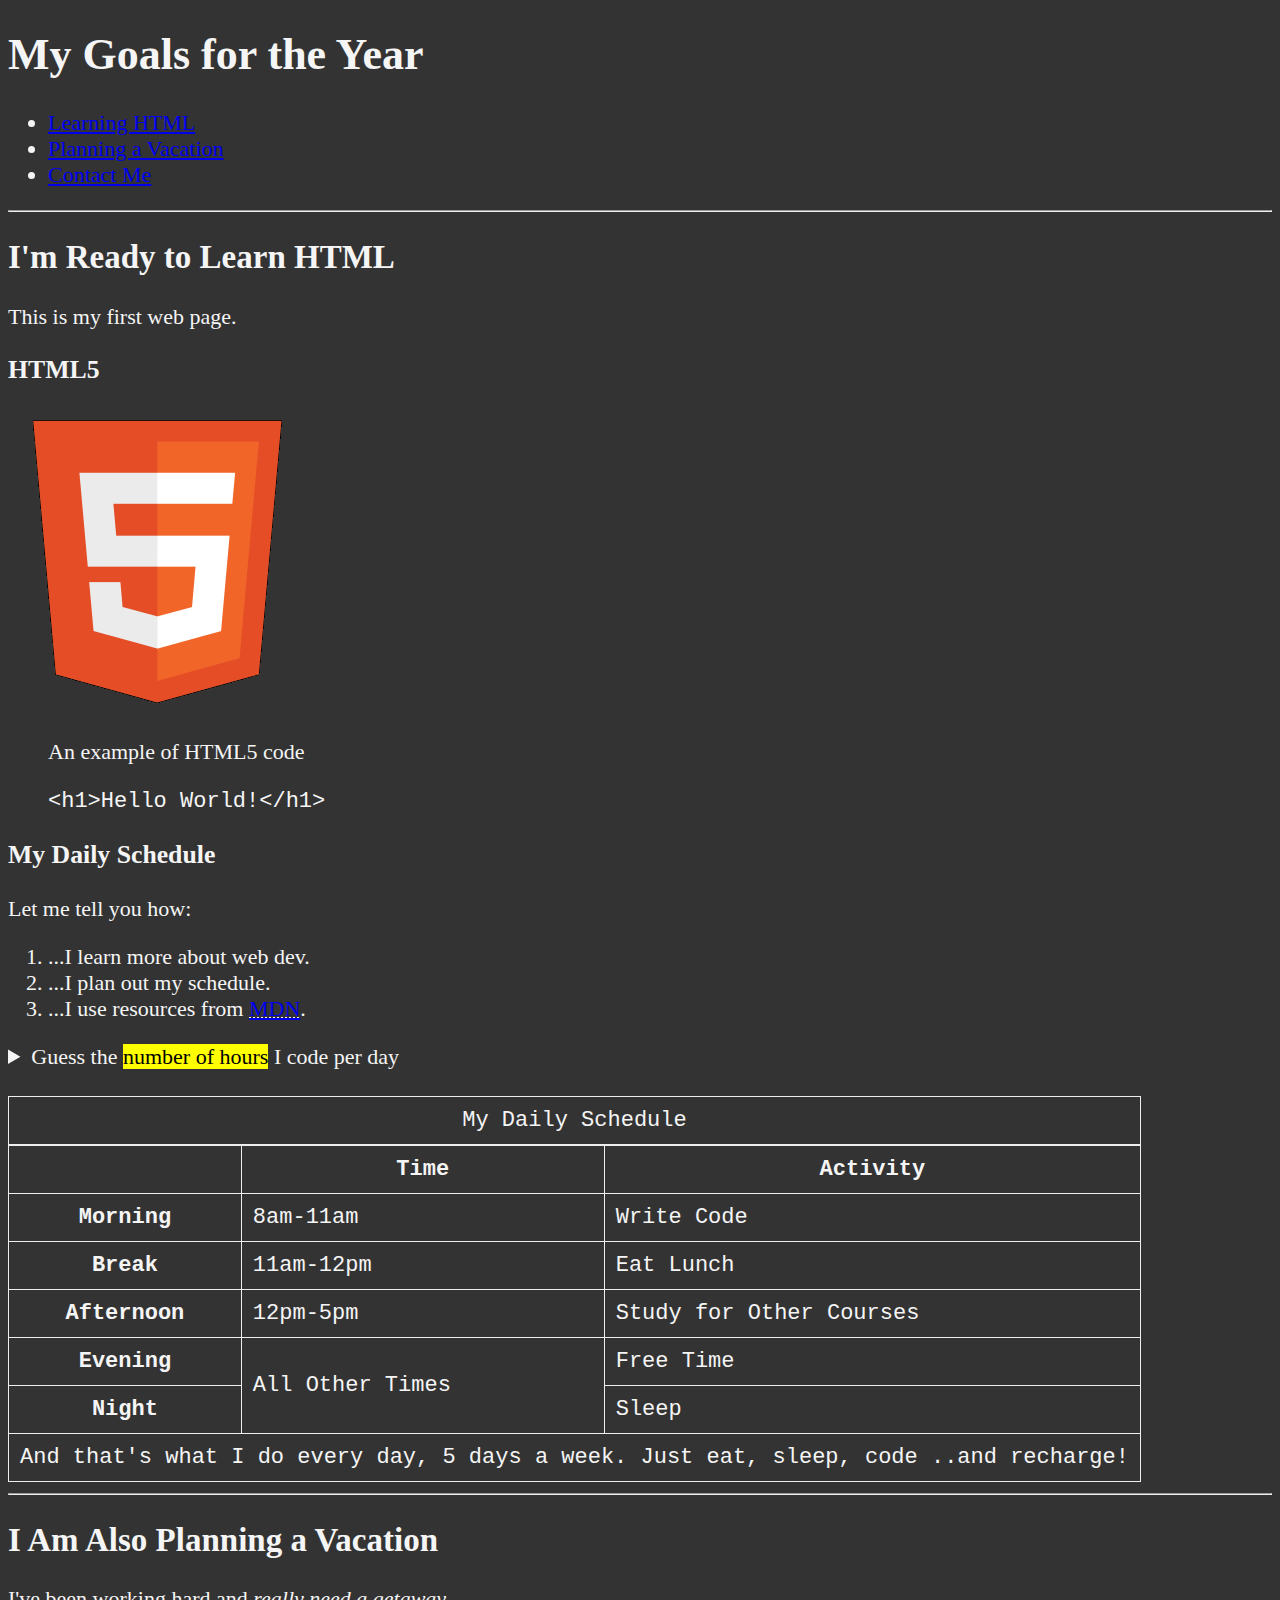
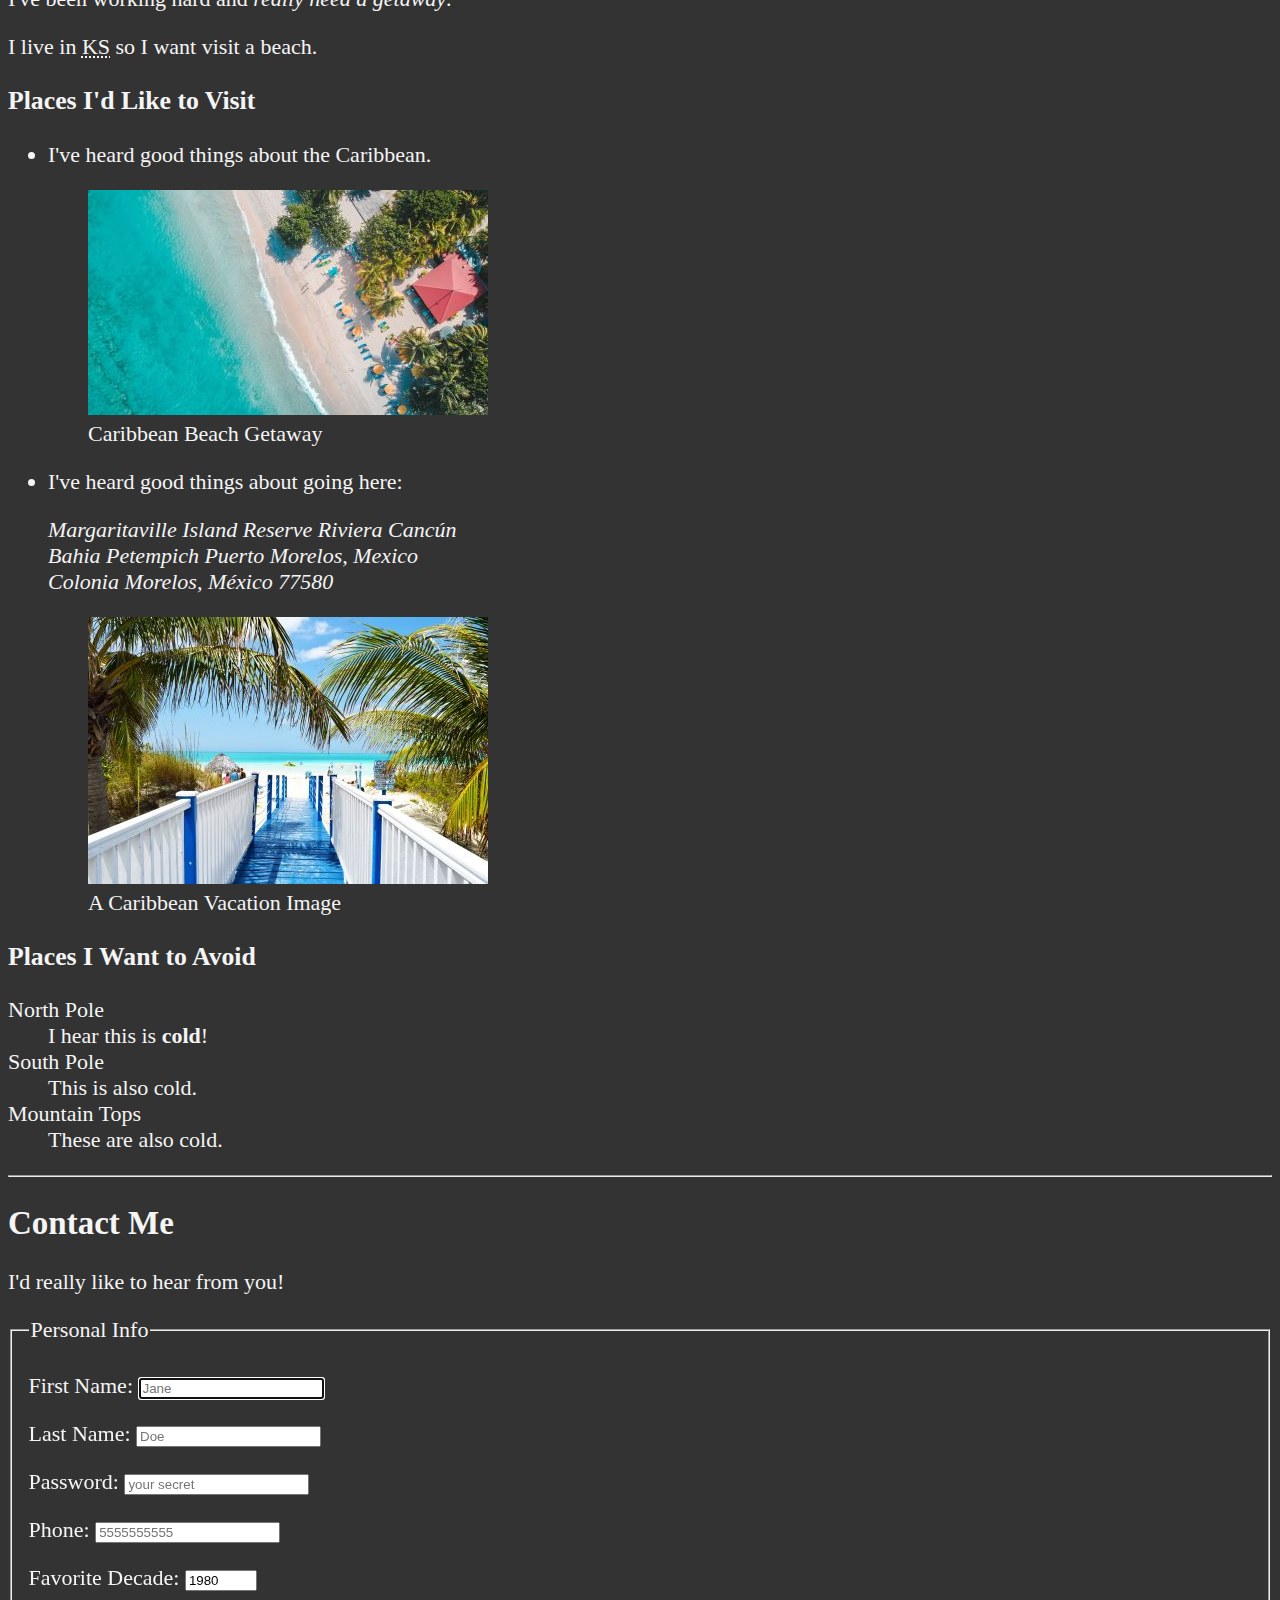
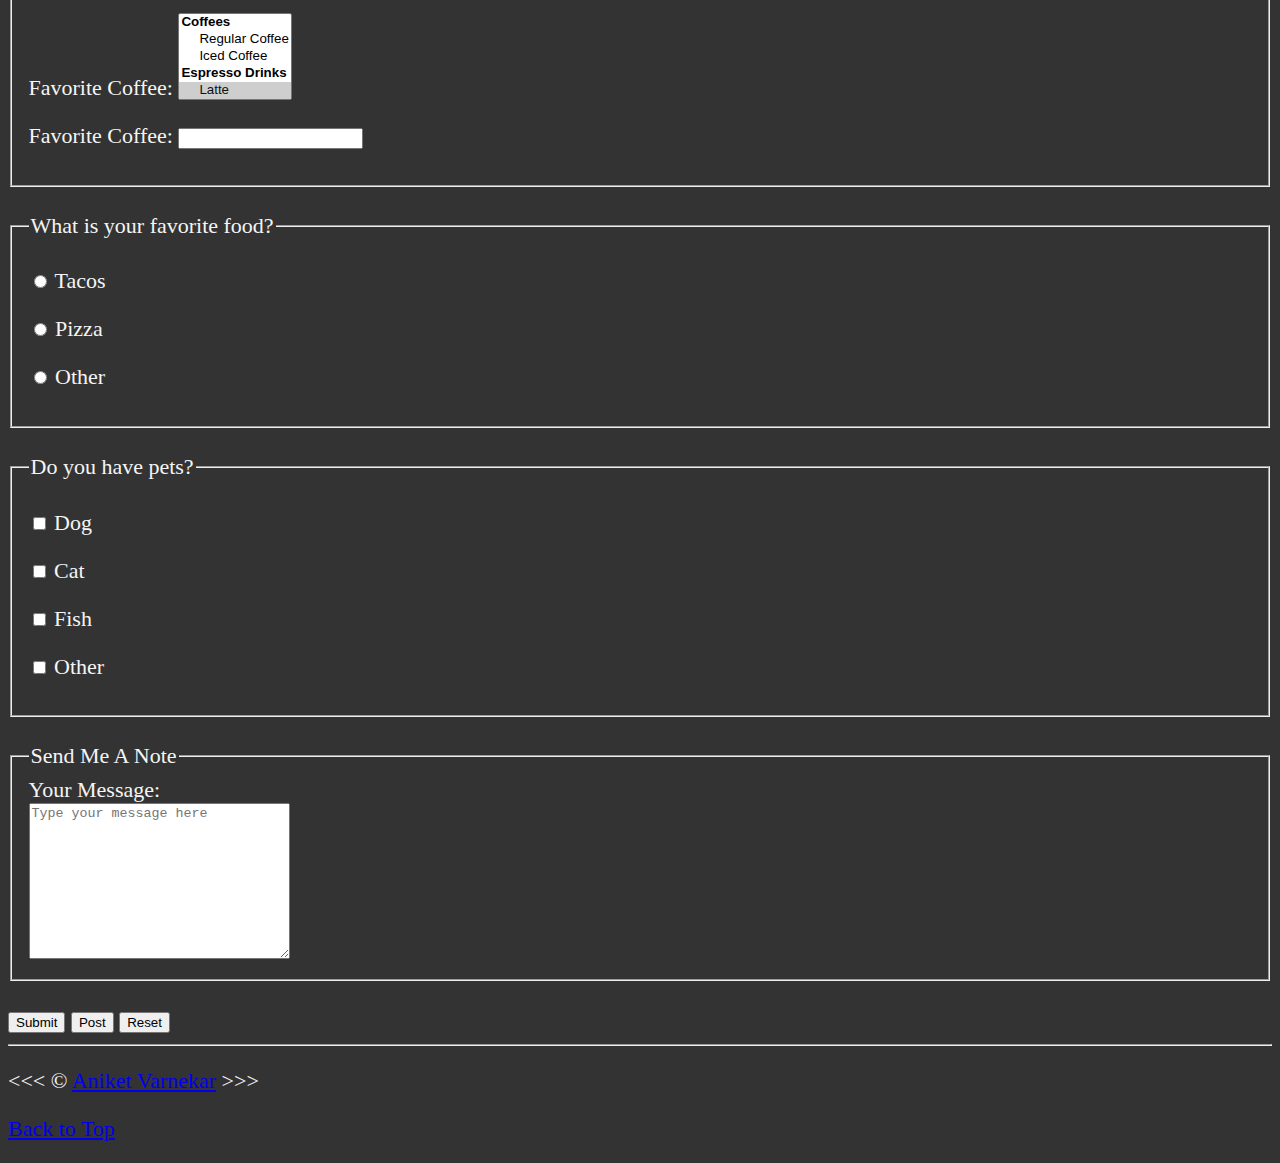
<file: Chapter-09/index.html>
<!DOCTYPE html>
<html lang="en">

    <head>
        <meta charset="UTF-8">
        <meta name="author" content="Aniket Varnekar">
        <meta name="description" content="This page contains all the things I am learning how to create as I learn HTML.">
        <title>My First Web Page</title>
        <link rel="icon" href="html5.png" type="image/x-icon">
        <link rel="stylesheet" href="main.css" type="text/css">
    </head>

    <body>
        <header>
            <h1>My Goals for the Year</h1>

            <nav aria-label="primary-navigation">
                <ul>
                    <li>
                        <a href="#html">Learning HTML</a>
                    </li>
                    <li>
                        <a href="#vacation">Planning a Vacation</a>
                    </li>
                    <li>
                        <a href="#contact">Contact Me</a>
                    </li>
                </ul>
            </nav>
        </header>

        <hr>

        <main>
            <article id="html">
                <h2>I'm Ready to Learn HTML</h2>
                <p>This is my first web page.</p>
                <section>
                    <h3>HTML5</h3>
                    <img src="img/html_logo_300x300.png" alt="HTML5 Logo" title="I am learning HTML5" width="300" height="300">
                    <figure>
                        <figcaption>An example of HTML5 code</figcaption>
                        <p>
                            <code>&lt;h1&gt;Hello World!&lt;/h1&gt;</code>
                        </p>
                    </figure>
                </section>
                <section>
                    <h3>My Daily Schedule</h3>
                    <p>Let me tell you how:</p>
                    <ol>
                        <li>...I learn more about web dev.</li>
                        <li>...I plan out my schedule.</li>
                        <li>...I use resources from <abbr title="Mozilla Developer Network"><a href="https://developer.mozilla.org">MDN</a></abbr>.</li>
                    </ol>
                    <aside>
                        <details>
                            <summary>
                                Guess the <mark>number of hours</mark> I code per day
                            </summary>
                            <p>I start at <time datetime="08:00">8 am</time> and I write code for <time datetime="PT3H">3 hours</time> every morning.</p>
                        </details>
                    </aside>
                    <br>
                    <table>
                        <caption>My Daily Schedule</caption>
                        <thead>
                            <tr>
                                <th>&nbsp;</th>
                                <th scope="col">Time</th>
                                <th scope="col">Activity</th>
                            </tr>
                        </thead>
                        <tbody>
                            <tr>
                                <th scope="row">Morning</th>
                                <td>
                                    <time datetime="08:00">8am</time>-<time datetime="11:00">11am</time>
                                </td>
                                <td>Write Code</td>
                            </tr>
                            <tr>
                                <th scope="row">Break</th>
                                <td>
                                    <time datetime="11:00">11am</time>-<time datetime="12:00">12pm</time>
                                </td>
                                <td>Eat Lunch</td>
                            </tr>
                            <tr>
                                <th scope="row">Afternoon</th>
                                <td>
                                    <time datetime="12:00">12pm</time>-<time datetime="17:00">5pm</time>
                                </td>
                                <td>Study for Other Courses</td>
                            </tr>
                            <tr>
                                <th scope="row">Evening</th>
                                <td rowspan="2">All Other Times</td>
                                <td>Free Time</td>
                            </tr>
                            <tr>
                                <th scope="row">Night</th>
                                <td>Sleep</td>
                            </tr>
                        </tbody>
                        <tfoot>
                            <tr>
                                <td colspan="3">And that's what I do every day, 5 days a week. Just eat, sleep, code ..and recharge!</td>
                            </tr>
                        </tfoot>
                    </table>
                </section>
            </article>
            
            <hr>

            <article id="vacation">
                <h2>I Am Also Planning a Vacation</h2>
                <p>I've been working hard and <em>really need a getaway</em>.</p>
                <p>I live in <abbr title="Kansas">KS</abbr> so I want visit a beach.</p>

                <section>
                    <h3>Places I'd Like to Visit</h3>
                    <ul>
                        <li>
                            <p>I've heard good things about the Caribbean.</p>
                            <figure>
                                <img src="img/caribbean.jpg" alt="Caribbean Beach" title="I want to visit a Caribbean beach." width="400" height="225" loading="lazy">
                                <figcaption>
                                    Caribbean Beach Getaway
                                </figcaption>
                            </figure>
                        </li>
                        <li>
                            <p>I've heard good things about going here:</p>
                            <address>
                                Margaritaville Island Reserve Riviera Cancún<br>
                                Bahia Petempich Puerto Morelos, Mexico<br>
                                Colonia Morelos, México 77580
                            </address>
                            <figure>
                                <img src="img/vacation.jpg" alt="Cancun Vacation" title="It's 5 o'Clock Somewhere!" loading="lazy" width="400" height="267">
                                <figcaption>
                                    A Caribbean Vacation Image
                                </figcaption>
                            </figure>
                        </li>
                    </ul>
                </section>
                <!-- TODO: Add more places -->
                <section>
                    <h3>Places I Want to Avoid</h3>
                    <dl>
                        <dt>North Pole</dt>
                        <dd>I hear this is <strong>cold</strong>!</dd>

                        <dt>South Pole</dt>
                        <dd>This is also cold.</dd>

                        <dt>Mountain Tops</dt>
                        <dd>These are also cold.</dd>
                    </dl>
                </section>
            </article>

            <hr>

            <article id="contact">
                <h2>Contact Me</h2>
                <p>I'd really like to hear from you!</p>

                <form action="https://httpbin.org/get" method="get">
                    <fieldset>
                        <legend>Personal Info</legend>
                        <p>
                            <label for="firstName">First Name:</label>
                            <input type="text" name="firstName" id="firstName" placeholder="Jane" autocomplete="on" required autofocus>
                        </p>
                        <p>
                            <label for="lastName">Last Name:</label>
                            <input type="text" name="lastName" id="lastName" placeholder="Doe" autocomplete="on" required>    
                        </p>
                        <p>
                            <label for="password">Password:</label>
                            <input type="password" name="password" id="password" placeholder="your secret" required>    
                        </p>
                        <p>
                            <label for="phone">Phone:</label>
                            <input type="tel" name="phone" id="phone" placeholder="5555555555" pattern="[0-9]{3}[0-9]{3}[0-9]{4}" required>    
                        </p>
                        <p>
                            <label for="decade">Favorite Decade:</label>
                            <input type="number" name="decade" id="decade" min="1950" max="2020" step="10" value="1980">    
                        </p>
                        <p>
                            <label for="coffee">Favorite Coffee:</label>
                            <select name="coffee" id="coffee" multiple size="5">
                                <optgroup label="Coffees">
                                    <option value="regular coffee">Regular Coffee</option>
                                    <option value="iced coffee">Iced Coffee</option>
                                </optgroup>
                                <optgroup label="Espresso Drinks">
                                    <option value="latte" selected>Latte</option>
                                    <option value="cappuccino">Cappuccino</option>
                                    <option value="cortado">Cortado</option>
                                    <option value="americano">Americano</option>
                                </optgroup>
                                <option value="other">Other</option>
                            </select>
                        </p>
                        <p>
                            <label for="coffee">Favorite Coffee:</label>
                            <input type="text" name="coffee" id="coffee" list="coffee-list">
                            <datalist id="coffee-list">
                                <option value="coffee">
                                <option value="latte">
                                <option value="espresso">
                                <option value="cortado">
                                <option value="americano">
                                <option value="other">
                            </datalist>
                        </p>
                    </fieldset>
                    <br>
                    <fieldset>
                        <legend>What is your favorite food?</legend>
                        <p>
                            <input type="radio" name="food" id="tacos" value="tacos">
                            <label for="tacos">Tacos</label>
                        </p>
                        <p>
                            <input type="radio" name="food" id="pizza" value="pizza">
                            <label for="pizza">Pizza</label>
                        </p>
                        <p>
                            <input type="radio" name="food" id="other" value="other">
                            <label for="other">Other</label>
                        </p>
                    </fieldset>
                    <br>
                    <fieldset>
                        <legend>Do you have pets?</legend>
                        <p>
                            <input type="checkbox" name="pets" id="dog" value="dog">
                            <label for="dog">Dog</label>
                        </p>
                        <p>
                            <input type="checkbox" name="pets" id="cat" value="cat">
                            <label for="cat">Cat</label>
                        </p>
                        <p>
                            <input type="checkbox" name="pets" id="fish" value="fish">
                            <label for="fish">Fish</label>
                        </p>
                        <p>
                            <input type="checkbox" name="pets" id="otherPet" value="otherPet">
                            <label for="otherPet">Other</label>
                        </p>
                    </fieldset>
                    <br>
                    <fieldset>
                        <legend>Send Me A Note</legend>
                        <label for="message">Your Message:</label>
                        <br>
                        <textarea name="message" id="message" cols="30" rows="10" placeholder="Type your message here"></textarea>
                    </fieldset>
                    <br>
                    <button type="submit">Submit</button>
                    <button type="submit" formaction="https://httpbin.org/post" formmethod="post">Post</button>
                    <button type="reset">Reset</button>
                </form>
            </article>
        </main>
        <hr>
        <footer>
            <p>
                &lt;&lt;&lt; &copy; <a href="about.html">Aniket Varnekar</a> &gt;&gt;&gt;
            </p>
            <p>
                <a href="#">Back to Top</a>
            </p>
        </footer>
    </body>

</html>
</file>
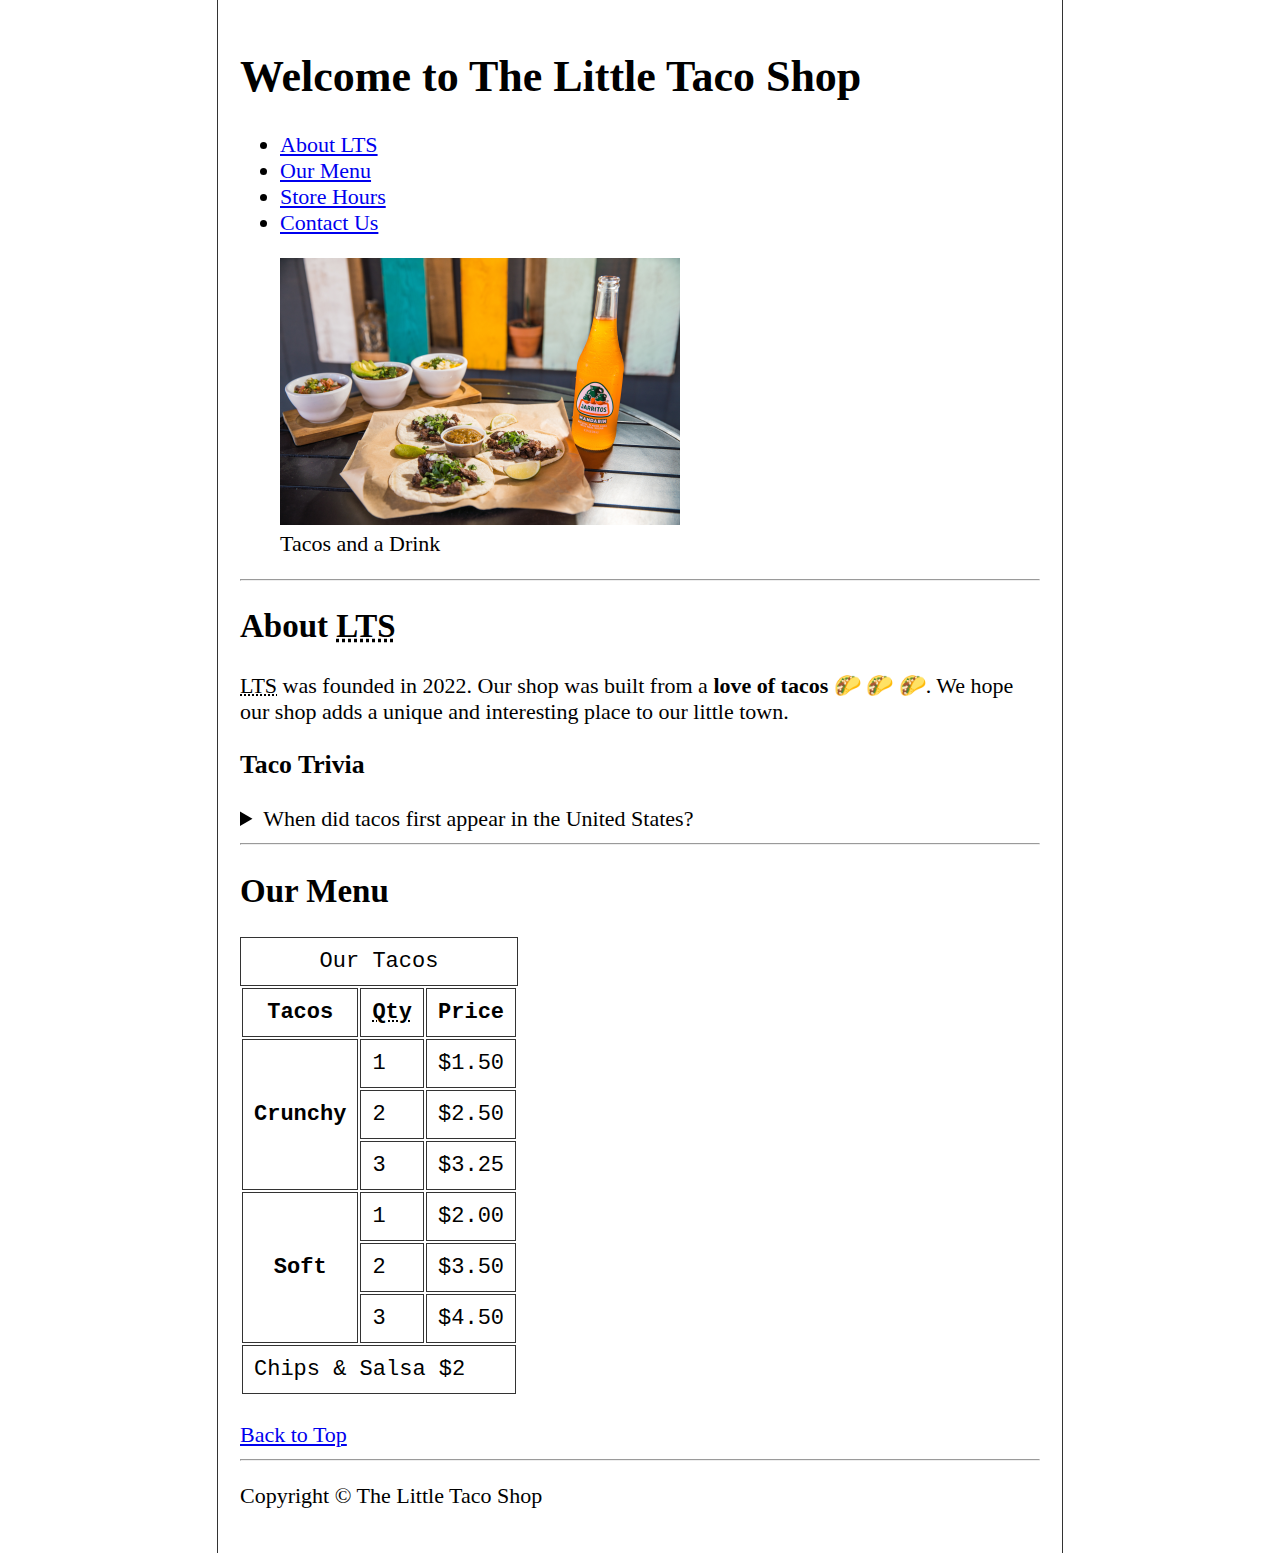
<file: Chapter-10/index.html>
<!DOCTYPE html>
<html lang="en">

    <head>
        <meta charset="UTF-8">
        <meta name="author" content="Aniket Varnekar">
        <meta name="description" content="The official website for The Little Taco Shop">
        <title>The Little Taco Shop</title>
        <link rel="icon" href="favicon.ico" type="image/x-icon">
        <link rel="stylesheet" href="css/style.css" type="text/css">
    </head>

    <body>
        <header>
            <h1>Welcome to The Little Taco Shop</h1>
            <nav aria-label="primary-navigation">
                <ul>
                    <li><a href="#about">About <abbr title="The Little Taco Shop">LTS</abbr></a></li>
                    <li><a href="#menu">Our Menu</a></li>
                    <li><a href="hours.html">Store Hours</a></li>
                    <li><a href="contact.html">Contact Us</a></li>
                </ul>
            </nav>
            <figure>
                <img src="img/tacos_and_drink_400x267.png" alt="Tacos and a Drink" title="We love tacos!" width="400" height="267" loading="lazy">
                <figcaption>Tacos and a Drink</figcaption>
            </figure>
        </header>
        <hr>
        <main>
            <article id="about">
                <h2>About <abbr title="The Little Taco Shop">LTS</abbr></h2>
                <p><abbr title="The Little Taco Shop">LTS</abbr> was founded in <time datetime="2022">2022</time>. Our shop was built from a <strong>love of tacos</strong> 🌮 🌮 🌮. We hope our shop adds a unique and interesting place to our little town.</p> 
                <aside>
                    <h3>Taco Trivia</h3>
                    <details>
                        <summary>When did tacos first appear in the United States?</summary>
                        <p>Jeffrey M. Pilcher, taco historian and professor of history at the University of Minnesota, says the earliest mention of tacos in the United States are in the newspaper from <time datetime="1905">1905</time>. (Source: <cite><a href="https://www.smithsonianmag.com/arts-culture/where-did-the-taco-come-from-81228162" target="_blank">Smithsonian Magazine</a></cite>)</p>
                    </details>
                </aside>
            </article>
            <hr>
            <article id="menu">
                <h2>Our Menu</h2>
                <table>
                    <caption>Our Tacos</caption>
                    <thead>
                        <tr>
                            <th>Tacos</th>
                            <th scope="col"><abbr title="Quantity">Qty</abbr></th>
                            <th scope="col">Price</th>
                        </tr>
                    </thead>
                    <tbody>
                        <tr>
                            <th scope="row" rowspan="3">Crunchy</th>
                            <td>1</td>
                            <td>$1.50</td>
                        </tr>
                        <tr>
                            <td>2</td>
                            <td>$2.50</td>
                        </tr>
                        <tr>
                            <td>3</td>
                            <td>$3.25</td>
                        </tr>
                        <tr>
                            <th scope="row" rowspan="3">Soft</th>
                            <td>1</td>
                            <td>$2.00</td>
                        </tr>
                        <tr>
                            <td>2</td>
                            <td>$3.50</td>
                        </tr>
                        <tr>
                            <td>3</td>
                            <td>$4.50</td>
                        </tr>
                    </tbody>
                    <tfoot>
                        <tr>
                            <td colspan="3">Chips &amp; Salsa $2</td>
                        </tr>
                    </tfoot>
                </table>
                <br>
                <a href="#">Back to Top</a>
            </article>
        </main>
        <hr>
        <footer>
            <p>Copyright &copy; The Little Taco Shop</p>
        </footer>
    </body>

</html>
</file>
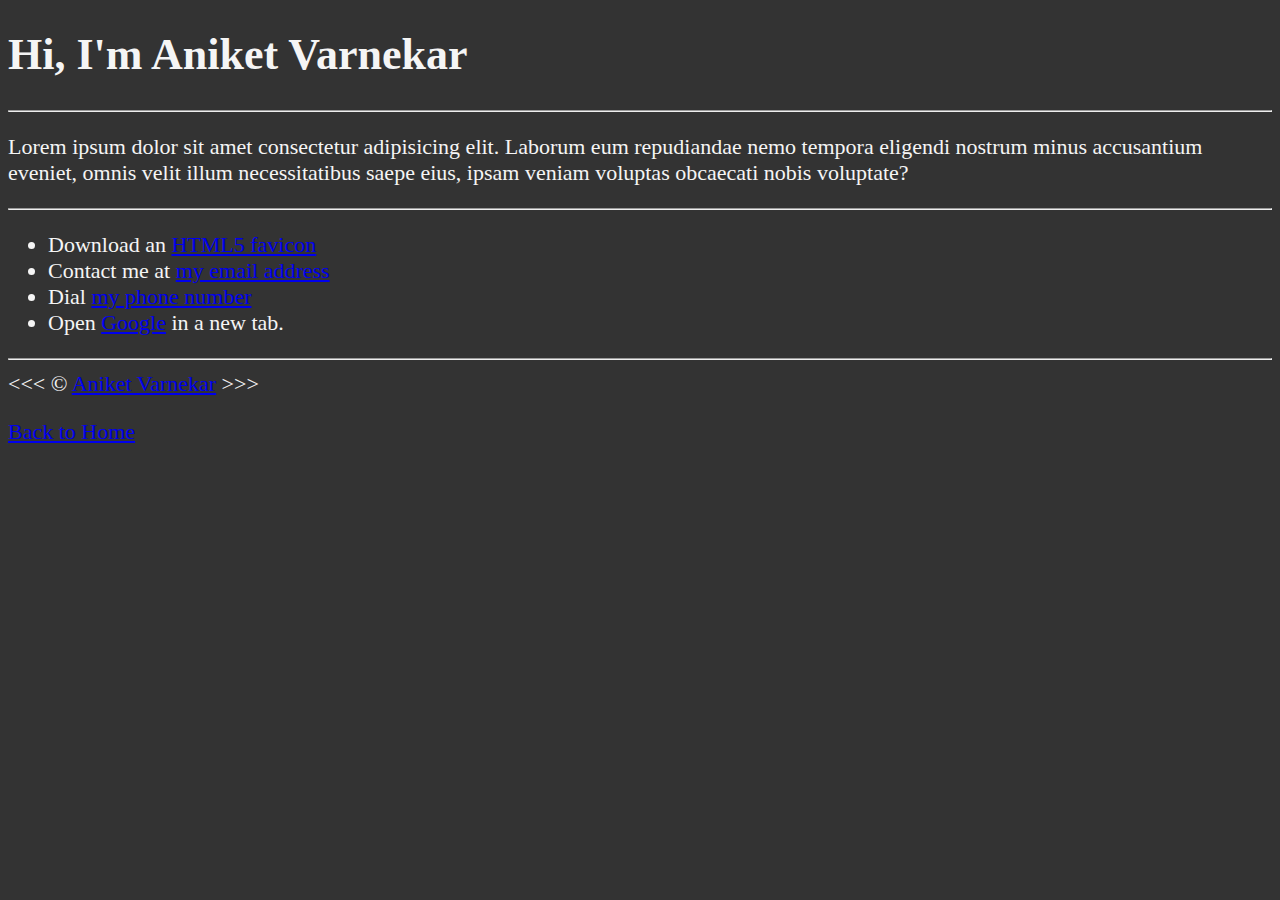
<file: Chapter-05/about.html>
<!DOCTYPE html>
<html lang="en">

    <head>
        <meta charset="UTF-8">
        <meta name="author" content="Aniket Varnekar">
        <meta name="description" content="Hi, I'm Aniket Varnekar. This page is about me.">
        <title>About Me</title>
        <link rel="icon" href="html5.png" type="image/x-icon">
        <link rel="stylesheet" href="main.css" type="text/css">
    </head>

    <body>
        <h1>Hi, I'm Aniket Varnekar</h1>

        <hr>
            <p>
                Lorem ipsum dolor sit amet consectetur adipisicing elit. Laborum eum repudiandae nemo tempora eligendi nostrum minus accusantium eveniet, omnis velit illum necessitatibus saepe eius, ipsam veniam voluptas obcaecati nobis voluptate?
            </p>

            <hr>

            <ul>
                <li>Download an <a href="html5.png" download>HTML5 favicon</a></li>
                <li>
                    Contact me at <a href="mailto:random@email.com">my email address</a>
                </li>
                <li>
                    Dial <a href="tel:+1234567890">my phone number</a>
                </li>
                <li>
                    Open <a href="https://www.google.com" target="_blank">Google</a> in a new tab.
                </li>
            </ul>

        <hr>
        &lt;&lt;&lt; &copy; <a href="about.html">Aniket Varnekar</a> &gt;&gt;&gt;
        <p>
            <a href="/Chapter-05">Back to Home</a>
        </p>
    </body>

</html>
</file>
<file: Chapter-02/main.css>
html {
    font-size: 22px;
}

body {
    background-color: #333;
    color: whitesmoke;
}
</file>
<file: Chapter-03/main.css>
html {
    font-size: 22px;
}

body {
    background-color: #333;
    color: whitesmoke;
}
</file>
<file: Chapter-04/main.css>
html {
    font-size: 22px;
}

body {
    background-color: #333;
    color: whitesmoke;
}
</file>
<file: Chapter-05/main.css>
html {
    font-size: 22px;
}

body {
    background-color: #333;
    color: whitesmoke;
}

a:visited {
    color: lightgray;
}

a:hover, a:active {
    color: #eee;
}
</file>
<file: Chapter-06/main.css>
html {
    font-size: 22px;
}

body {
    background-color: #333;
    color: whitesmoke;
}

a:visited {
    color: lightgray;
}

a:hover, a:active {
    color: #eee;
}
</file>
<file: Chapter-07/main.css>
html {
    font-size: 22px;
}

body {
    background-color: #333;
    color: whitesmoke;
}

a:visited {
    color: lightgray;
}

a:hover, a:active {
    color: #eee;
}
</file>
<file: Chapter-08/main.css>
html {
    font-size: 22px;
}

body {
    background-color: #333;
    color: whitesmoke;
}

a:visited {
    color: lightgray;
}

a:hover, a:active {
    color: #eee;
}

table, tr, th, td, caption {
    border: 1px solid #eee;
    font-family: 'Courier New', Courier, monospace;
    border-collapse: collapse;
    padding: 0.5rem;
}
</file>
<file: Chapter-09/main.css>
html {
    font-size: 22px;
}

body {
    background-color: #333;
    color: whitesmoke;
}

a:visited {
    color: lightgray;
}

a:hover, a:active {
    color: #eee;
}

table, tr, th, td, caption {
    border: 1px solid #eee;
    font-family: 'Courier New', Courier, monospace;
    border-collapse: collapse;
    padding: 0.5rem;
}
</file>
<file: Chapter-10/css/style.css>
html {
    font-size: 22px;
}

body {
    min-height: 100vh;
    max-width: 800px;
    margin: 0 auto;
    padding: 1rem;
    border-left: 1px solid #333;
    border-right: 1px solid #333;
}

th, td, caption {
    border: 1px solid #333;
    font-family: 'Courier New', Courier, monospace;
    border-collapse: separate;
    padding: 0.5rem;
}
</file>
